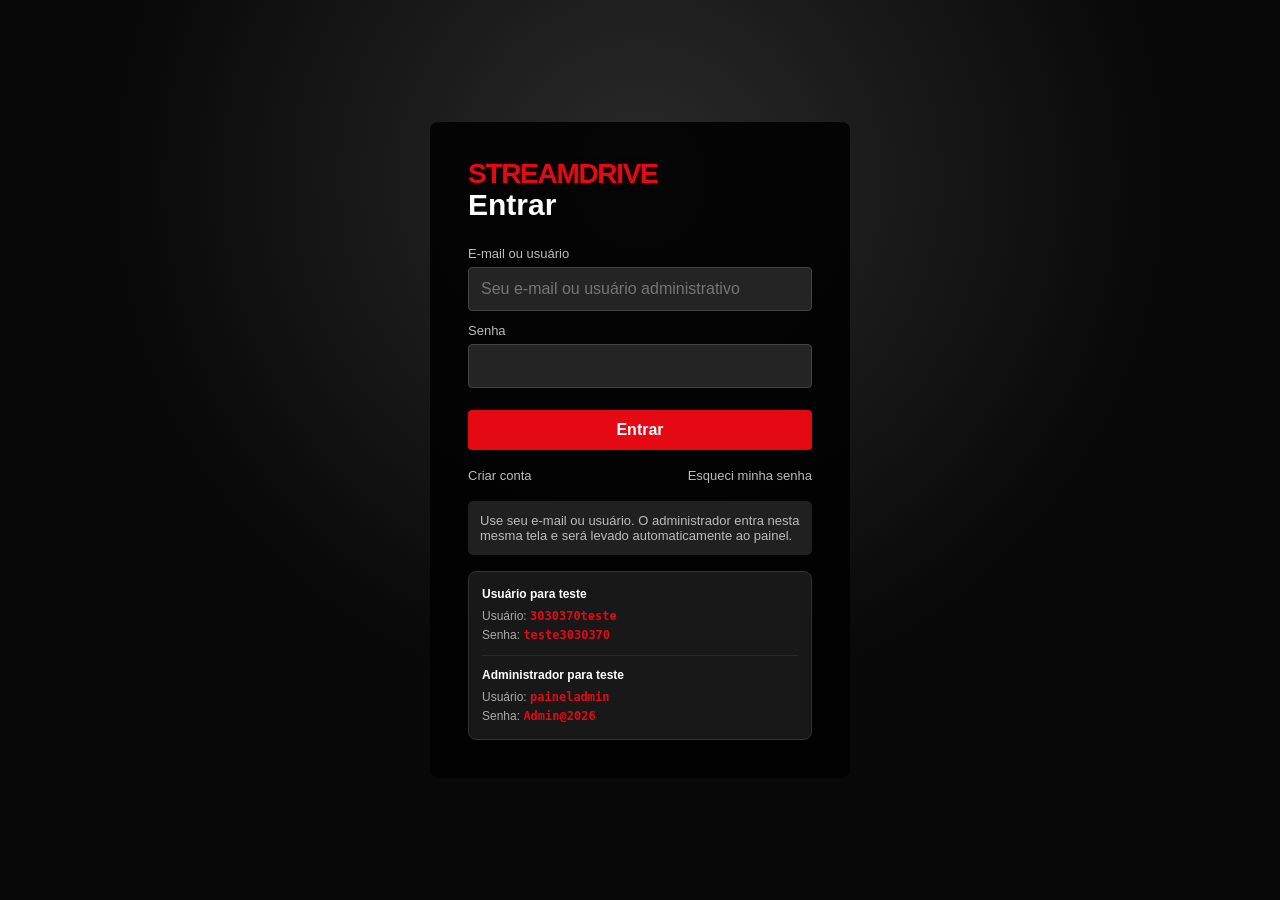
<file: admin.html>
<!DOCTYPE html>
<html lang="pt-BR">
<head>
<meta charset="UTF-8">
<meta name="viewport" content="width=device-width, initial-scale=1.0">
<title>StreamDrive • Painel Administrativo</title>
<link rel="stylesheet" href="admin.css">
</head>
<body>
<div id="adminApp"></div>
<div id="adminToast" aria-live="polite"></div>
<script src="series_admin_full.js"></script>
<script src="series_bates_motel.js"></script>
<script src="series_dr_house.js"></script>
<script src="series_categories_restored.js"></script>
<script src="admin.js"></script>
<script src="catalog_category_patch.js"></script>
</body>
</html>
</file>
<file: admin.css>
:root{--bg:#080808;--panel:#151515;--panel2:#1e1e1e;--line:#303030;--text:#f4f4f4;--muted:#aaa;--red:#e50914;--red2:#b20710;--green:#2ecc71;--danger:#ff4d4d;--blue:#3b82f6}
*{box-sizing:border-box}html,body{margin:0;min-height:100%;font-family:Arial,Helvetica,sans-serif;background:#080808;color:var(--text)}button,input,select,textarea{font:inherit}button{cursor:pointer;border:0}.hidden{display:none!important}
.login-screen{min-height:100vh;display:grid;place-items:center;padding:24px;background:radial-gradient(circle at 50% 0,#2a0000 0,#080808 42%)}
.login-card{width:min(430px,100%);background:#111;border:1px solid #333;border-radius:14px;padding:34px;box-shadow:0 25px 70px #000}
.brand{font-size:30px;font-weight:900;letter-spacing:-1px;color:#e50914;margin-bottom:7px}.brand small{display:block;color:#888;font-size:12px;letter-spacing:2px;margin-top:5px}
h1,h2,h3{margin:0 0 16px}.login-card h1{font-size:26px}.field{margin:15px 0}.field label{display:block;font-weight:700;font-size:13px;margin-bottom:7px;color:#ddd}.field input,.field select,.field textarea{width:100%;background:#090909;color:#fff;border:1px solid #444;border-radius:7px;padding:12px 13px;outline:none}.field textarea{min-height:100px;resize:vertical}.field input:focus,.field select:focus,.field textarea:focus{border-color:#e50914;box-shadow:0 0 0 2px #e5091433}
.btn{border-radius:7px;padding:11px 16px;font-weight:700;color:#fff}.btn-red{background:var(--red)}.btn-red:hover{background:#f6121d}.btn-dark{background:#292929}.btn-dark:hover{background:#383838}.btn-green{background:#187a46}.btn-danger{background:#8d1515}.btn-blue{background:#185bb7}.btn-sm{padding:8px 11px;font-size:13px}.btn:disabled{opacity:.45;cursor:not-allowed}
.login-help{margin-top:15px;padding:12px;border-radius:8px;background:#191919;color:#aaa;font-size:12px;line-height:1.5}.login-help b{color:#fff}.login-error{min-height:18px;color:#ff7777;font-size:13px;margin-top:10px}
.topbar{position:sticky;top:0;z-index:50;height:68px;background:#101010;border-bottom:1px solid #292929;display:flex;align-items:center;padding:0 24px;gap:24px}.top-brand{color:#e50914;font-weight:900;font-size:24px;letter-spacing:-1px}.top-brand span{display:block;font-size:9px;letter-spacing:2px;color:#888}.top-actions{margin-left:auto;display:flex;gap:8px;align-items:center}.admin-name{font-size:13px;color:#aaa;margin-right:8px}.layout{display:grid;grid-template-columns:230px 1fr;min-height:calc(100vh - 68px)}.sidebar{background:#0d0d0d;border-right:1px solid #242424;padding:18px 12px}.side-title{color:#777;font-size:11px;text-transform:uppercase;letter-spacing:1.5px;padding:8px 12px}.side-btn{width:100%;text-align:left;background:transparent;color:#ccc;padding:12px;border-radius:7px;margin:2px 0}.side-btn:hover,.side-btn.active{background:#262626;color:#fff}.side-btn.active{border-left:3px solid var(--red);padding-left:9px}.main{padding:25px;max-width:1600px;width:100%;margin:auto}.page-head{display:flex;align-items:flex-start;justify-content:space-between;gap:20px;margin-bottom:22px}.page-head p{color:#888;margin:5px 0 0}.toolbar{display:flex;gap:9px;flex-wrap:wrap;margin-bottom:18px}.toolbar input,.toolbar select{background:#111;border:1px solid #3b3b3b;color:#fff;border-radius:7px;padding:10px 12px;min-width:220px}.stats{display:grid;grid-template-columns:repeat(4,minmax(130px,1fr));gap:12px;margin-bottom:20px}.stat{background:var(--panel);border:1px solid #292929;border-radius:10px;padding:16px}.stat b{font-size:26px;display:block}.stat span{font-size:12px;color:#888}
.table-wrap{overflow:auto;background:var(--panel);border:1px solid #292929;border-radius:10px}.table{width:100%;border-collapse:collapse;min-width:900px}.table th,.table td{padding:12px;border-bottom:1px solid #292929;text-align:left;vertical-align:middle}.table th{font-size:11px;text-transform:uppercase;letter-spacing:.8px;color:#888}.table td{font-size:13px}.poster-mini{width:44px;height:60px;object-fit:cover;border-radius:4px;background:#222}.title-cell{font-weight:700}.muted{color:#888}.actions{display:flex;gap:6px;flex-wrap:wrap}
.empty{padding:45px;text-align:center;color:#888}.panel{background:var(--panel);border:1px solid #292929;border-radius:10px;padding:20px;margin-bottom:18px}.panel-head{display:flex;align-items:center;justify-content:space-between;gap:12px;margin-bottom:15px}.form-grid{display:grid;grid-template-columns:repeat(2,minmax(0,1fr));gap:0 14px}.full{grid-column:1/-1}.form-actions{display:flex;gap:8px;justify-content:flex-end;margin-top:16px}.badge{display:inline-flex;padding:4px 8px;border-radius:99px;background:#292929;color:#ddd;font-size:11px}.badge.red{background:#5e1115;color:#ff9b9f}.badge.green{background:#113b25;color:#91e4b1}.badge.blue{background:#12315e;color:#9cc4ff}
.season-list{display:grid;gap:10px}.season{border:1px solid #333;border-radius:8px;background:#111;overflow:hidden}.season-head{display:flex;align-items:center;gap:8px;padding:10px 12px;background:#191919}.season-head strong{flex:1}.episode-list{padding:10px;display:grid;gap:7px}.episode{display:grid;grid-template-columns:45px 1fr auto;gap:10px;align-items:center;padding:9px;border:1px solid #2a2a2a;border-radius:7px;background:#0c0c0c}.episode-number{font-weight:800;color:#e50914}.episode-title{font-weight:700}.episode-actions{display:flex;gap:5px}.inline{display:flex;gap:8px;align-items:center;flex-wrap:wrap}.inline input{width:110px;background:#090909;color:#fff;border:1px solid #444;border-radius:6px;padding:9px}.section-divider{height:1px;background:#292929;margin:20px 0}.note{font-size:12px;color:#888;line-height:1.5}
.toast{position:fixed;right:20px;bottom:20px;z-index:100;padding:13px 16px;background:#e50914;color:#fff;border-radius:7px;box-shadow:0 8px 35px #000;opacity:0;transform:translateY(12px);transition:.2s}.toast.show{opacity:1;transform:none}.danger-zone{border-color:#5d2020}.danger-zone h3{color:#ff7777}.confirm-text{color:#ccc;line-height:1.6}
@media(max-width:850px){.layout{grid-template-columns:1fr}.sidebar{position:static;border-right:0;border-bottom:1px solid #242424;display:flex;overflow:auto;gap:4px;padding:8px}.side-title{display:none}.side-btn{width:auto;white-space:nowrap}.stats{grid-template-columns:repeat(2,1fr)}.page-head{flex-direction:column}.form-grid{grid-template-columns:1fr}.full{grid-column:auto}.topbar{padding:0 14px}.admin-name{display:none}}
@media(max-width:520px){.stats{grid-template-columns:1fr 1fr}.main{padding:15px}.login-card{padding:24px}}
.password-cell{font-family:Consolas,monospace;color:#f1f1f1;background:#0b0b0b;border:1px solid #2f2f2f;border-radius:5px;padding:4px 7px;font-size:12px}
</file>
<file: style.css>
*{box-sizing:border-box}
:root{--bg:#080808;--panel:#151515;--panel2:#202020;--text:#fff;--muted:#aaa;--red:#e50914;--red2:#b20710}
body{margin:0;background:var(--bg);color:var(--text);font-family:Arial,Helvetica,sans-serif}
button,input,select,textarea{font:inherit}
button{cursor:pointer}
a{color:inherit;text-decoration:none}
.hidden{display:none!important}
.topbar{height:68px;background:rgba(0,0,0,.94);display:flex;align-items:center;gap:24px;padding:0 4%;position:sticky;top:0;z-index:20;border-bottom:1px solid #222}
.logo{font-size:25px;font-weight:900;color:var(--red);letter-spacing:-1px;background:none;border:0;padding:0;cursor:pointer;white-space:nowrap}.logo:hover{filter:brightness(1.18);transform:scale(1.02)}
.nav{display:flex;gap:16px;align-items:center;flex:1}
/* Menus de categorias estilo streaming/Netflix: as categorias são geradas
   automaticamente a partir do catálogo e separadas por Filmes e Séries. */
.main-nav{height:100%}
.nav-menu{position:relative;height:100%;display:flex;align-items:center}
.nav-menu-trigger{height:100%;display:flex;align-items:center;gap:5px!important}
.nav-chevron{font-size:11px;color:#888;transition:transform .2s ease}
.nav-menu:hover .nav-chevron,.nav-menu:focus-within .nav-chevron{transform:rotate(180deg);color:#fff}
.nav-dropdown{
 position:absolute;top:calc(100% + 1px);left:50%;transform:translate(-50%,-8px);
 min-width:230px;max-width:360px;padding:12px;background:rgba(18,18,18,.40);backdrop-filter:blur(12px);-webkit-backdrop-filter:blur(12px);
 border:1px solid #2d2d2d;border-top:2px solid var(--red);border-radius:0 0 7px 7px;
 box-shadow:0 18px 45px rgba(0,0,0,.65);display:grid;grid-template-columns:1fr;
 gap:4px;opacity:0;visibility:hidden;pointer-events:none;transition:opacity .16s ease,transform .16s ease,visibility .16s ease;
 z-index:120;
}
.nav-menu:hover .nav-dropdown,.nav-menu:focus-within .nav-dropdown{
 opacity:1;visibility:visible;pointer-events:auto;transform:translate(-50%,0)
}
.nav-category-item{
 border:0;background:transparent;color:#ddd;text-align:left;padding:11px 10px;border-radius:4px;
 font-size:14px;white-space:nowrap;overflow:hidden;text-overflow:ellipsis
}
.nav-category-item:hover{background:#2a2a2a;color:#fff}
.nav-category-empty{grid-column:1/-1;color:#777;padding:10px;font-size:13px}
@media(max-width:900px){
 .nav-dropdown{left:0;transform:translateY(-8px)}
 .nav-menu:hover .nav-dropdown,.nav-menu:focus-within .nav-dropdown{transform:translateY(0)}
}
.nav button{background:none;border:0;color:#ddd}
.nav button:hover,.nav button.active{color:#fff}
.search{background:#171717;border:1px solid #444;color:#fff;border-radius:4px;padding:10px 12px;width:220px}
.avatar{width:34px;height:34px;border-radius:5px;background:var(--red);display:grid;place-items:center;font-weight:700}

/* Menu lateral de opções */
.top-profile{width:36px;height:36px;padding:0;border:2px solid #333;border-radius:50%;overflow:hidden;background:#222;display:grid;place-items:center;flex:0 0 auto;box-shadow:0 0 0 1px rgba(255,255,255,.04)}
.top-profile img{width:100%;height:100%;object-fit:cover;display:block}
.top-profile span{width:100%;height:100%;display:grid;place-items:center;font-size:13px;font-weight:800;color:#fff;background:#e50914}
.options-btn{width:42px;height:42px;border:1px solid #333;border-radius:7px;background:#171717;display:flex;align-items:center;justify-content:center;gap:3px;padding:0;flex-direction:column}
.options-btn span{width:4px;height:4px;border-radius:50%;background:#fff;display:block}
.options-btn:hover{background:#292929;border-color:#555}
.options-overlay{position:fixed;inset:0;background:rgba(0,0,0,.62);z-index:80;backdrop-filter:blur(2px)}
.options-drawer{position:fixed;top:0;right:0;width:min(340px,88vw);height:100vh;background:#111;border-left:1px solid #333;box-shadow:-20px 0 70px rgba(0,0,0,.65);z-index:90;transform:translateX(105%);transition:transform .25s ease;display:flex;flex-direction:column;padding:22px}
.options-drawer.open{transform:translateX(0)}
.options-drawer-head{display:flex;align-items:center;justify-content:space-between;gap:15px;padding-bottom:20px;border-bottom:1px solid #292929}
.options-drawer-head h2{margin:0;font-size:24px}
.drawer-close{background:transparent;border:0;color:#ddd;font-weight:700;padding:8px 0}
.drawer-close:hover{color:#fff}
.drawer-profile{display:flex;align-items:center;gap:13px;padding:22px 0;border-bottom:1px solid #292929}
.drawer-profile .profile-avatar{width:58px;height:58px;margin:0;border-radius:8px;font-size:18px;flex:0 0 auto}
.drawer-profile .profile-avatar img,.drawer-profile > img{width:58px;height:58px;object-fit:cover;display:block}
.drawer-profile strong{display:block;font-size:16px}
.drawer-profile small{display:block;color:#888;margin-top:4px}
.drawer-option{width:100%;border:0;background:#1a1a1a;color:#fff;text-align:left;border-radius:6px;padding:15px 14px;margin-top:10px;display:flex;align-items:center;gap:12px;font-weight:700}
.drawer-option:hover{background:#292929}
.drawer-logout{margin-top:18px;color:#fff}
.drawer-back{margin-top:auto;background:#222;color:#ddd}
.drawer-back:hover{background:#333}
@media(max-width:700px){.topbar{gap:10px;padding:0 3%}.nav{display:none}.search{width:auto;flex:1;min-width:80px}.top-profile{width:34px;height:34px}.options-btn{width:38px;height:38px}}
.hero{min-height:640px;position:relative;overflow:hidden;background:#080808}
.hero-preview{min-height:640px;padding:90px 5% 55px;display:flex;align-items:end;justify-content:space-between;gap:30px;position:relative;overflow:hidden;background:#080808 url('https://images.unsplash.com/photo-1485846234645-a62644f84728?auto=format&fit=crop&w=1800&q=85') center/cover no-repeat;animation:heroPreviewIn .45s ease}
.hero-preview-video{position:absolute;inset:0;width:100%;height:100%;object-fit:cover;display:block;pointer-events:none;background:#080808}
.hero-preview-overlay{position:absolute;inset:0;z-index:1;background:linear-gradient(90deg,#080808 0%,rgba(8,8,8,.88) 28%,rgba(8,8,8,.28) 68%,#080808 100%),linear-gradient(0deg,#080808 0%,transparent 55%)}
.hero-content{max-width:650px;position:relative;z-index:2}
.preview-label{display:inline-flex;align-items:center;gap:8px;color:#fff;font-size:12px;font-weight:800;letter-spacing:1.5px;margin-bottom:12px}
.preview-dot{width:8px;height:8px;border-radius:50%;background:#e50914;box-shadow:0 0 12px rgba(229,9,20,.8)}
.preview-badge{position:relative;z-index:2;align-self:flex-end;margin:0 4% 0 0;display:flex;flex-direction:column;gap:5px;min-width:190px;padding:12px 16px;border-left:3px solid #e50914;background:rgba(0,0,0,.58);backdrop-filter:blur(5px);border-radius:3px;color:#fff;box-shadow:0 8px 30px rgba(0,0,0,.35)}
.preview-badge span{font-size:10px;letter-spacing:2px;color:#bbb;font-weight:800}
.preview-badge strong{font-size:15px;white-space:nowrap;overflow:hidden;text-overflow:ellipsis}
@keyframes heroPreviewIn{from{opacity:.35;transform:scale(1.02)}to{opacity:1;transform:scale(1)}}
.kicker{color:#bbb;text-transform:uppercase;font-size:13px;letter-spacing:2px}
.hero h1{font-size:48px;margin:10px 0}
.hero p{font-size:17px;color:#ddd;line-height:1.55}
.btn{border:0;border-radius:4px;padding:11px 18px;font-weight:700}
.btn-red{background:var(--red);color:#fff}
.btn-light{background:#fff;color:#111}
.btn-dark{background:#333;color:#fff}
.actions{display:flex;gap:10px;flex-wrap:wrap}
.container{padding:30px 4% 60px}
.section-title{font-size:21px;margin:28px 0 14px}
.cards{display:grid;grid-template-columns:repeat(auto-fill,minmax(170px,1fr));gap:15px}
.card{background:#151515;border-radius:5px;overflow:hidden;transition:.2s;min-width:0}
.card:hover{transform:scale(1.03);background:#202020}
.poster{width:100%;aspect-ratio:2/3;object-fit:cover;background:#222}
.card-body{padding:11px}
.card-title{font-weight:700;white-space:nowrap;overflow:hidden;text-overflow:ellipsis}
.meta{color:var(--muted);font-size:12px;margin-top:6px}
.card-actions{display:flex;gap:6px;margin-top:9px}
.small-btn{background:#333;border:0;color:#fff;border-radius:3px;padding:7px 9px;font-size:12px}
.login-page{min-height:100vh;display:grid;place-items:center;background:radial-gradient(circle at 50% 20%,#2a2a2a,#080808 55%)}
.login-box{width:min(420px,92vw);background:rgba(0,0,0,.88);padding:38px;border-radius:8px}
.login-box h1{font-size:30px;margin:0 0 24px}
.field{margin:12px 0}
.field label{display:block;color:#bbb;font-size:13px;margin-bottom:6px}
.field input,.field select,.field textarea{width:100%;background:#242424;border:1px solid #444;color:#fff;border-radius:4px;padding:12px}
.login-box .btn{width:100%;margin-top:10px}
.login-links{display:flex;justify-content:space-between;gap:8px;margin-top:18px;font-size:13px;color:#bbb}
.login-links button{background:none;border:0;color:#bbb;padding:0}
.login-links button:hover{color:#fff}
.notice{background:#202020;border-radius:5px;padding:12px;color:#bbb;font-size:13px;margin-top:18px}
.modal{position:fixed;inset:0;background:rgba(0,0,0,.75);z-index:50;display:grid;place-items:center;padding:20px}
.modal-box{background:#181818;width:min(760px,95vw);max-height:90vh;overflow:auto;border-radius:8px;padding:24px}
.modal-head{display:flex;justify-content:space-between;align-items:center}
.close{background:#333;border:0;color:#fff;border-radius:50%;width:34px;height:34px}
.detail{display:grid;grid-template-columns:220px 1fr;gap:24px}
.detail img{width:100%;border-radius:5px}
.video{width:100%;aspect-ratio:16/9;border:0;border-radius:5px;background:#000}
.profile-grid{display:grid;grid-template-columns:repeat(auto-fill,minmax(150px,1fr));gap:18px}
.profile{background:#1c1c1c;border:1px solid #333;border-radius:7px;padding:18px;text-align:center;cursor:pointer}
.profile-avatar{width:110px;height:110px;border-radius:8px;background:#242424;display:grid;place-items:center;font-size:30px;font-weight:800;margin:auto auto 12px;overflow:hidden}.profile-avatar img,.profile-preview-large img,.avatar-option img{width:100%;height:100%;object-fit:cover;display:block}
.admin-wrap{padding:30px 4%}
.admin-grid{display:grid;grid-template-columns:1fr 1.5fr;gap:22px}
.panel{background:var(--panel);border:1px solid #292929;border-radius:7px;padding:20px}
.table-wrap{overflow:auto}
table{width:100%;border-collapse:collapse}
th,td{padding:11px 8px;border-bottom:1px solid #303030;text-align:left;vertical-align:middle}
th{color:#bbb;font-size:13px}
td{font-size:14px}
.status{padding:7px 10px;background:#202020;border-radius:4px;color:#bbb}
.empty{padding:35px;color:#888;text-align:center;background:#111;border-radius:6px}
.footer{padding:30px 4%;color:#777;border-top:1px solid #222}
@media(max-width:800px){.nav{display:none}.search{width:150px}.hero{min-height:500px}.hero h1{font-size:34px}.detail{grid-template-columns:1fr}.admin-grid{grid-template-columns:1fr}}

/* Gerenciador de séries e episódios */
.series-manager{margin-top:18px;padding:16px;background:#111;border:1px solid #303030;border-radius:7px}
.manager-head,.season-head,.episode-editor-head{display:flex;justify-content:space-between;align-items:center;gap:12px}
.manager-head h3{margin:0}
.form-help{color:#999;font-size:13px;line-height:1.5}
.season-editor{margin-top:14px;padding:14px;background:#1b1b1b;border:1px solid #383838;border-radius:6px}
.season-head{padding-bottom:10px;border-bottom:1px solid #303030}
.season-head label{display:block;color:#bbb;font-size:12px;margin-bottom:5px}
.season-number{width:130px;background:#242424;border:1px solid #444;color:#fff;border-radius:4px;padding:9px}
.episodes-editor{display:grid;gap:10px;margin:12px 0}
.episode-editor{padding:12px;background:#242424;border:1px solid #3a3a3a;border-radius:5px}
.episode-editor-head{margin-bottom:10px}
.episode-editor-head b{color:#ddd}
.episode-fields{display:grid;grid-template-columns:120px 1fr;gap:10px}
.episode-editor label{display:block;color:#bbb;font-size:12px;margin-bottom:5px}
.episode-editor input,.episode-editor textarea{width:100%;background:#181818;border:1px solid #444;color:#fff;border-radius:4px;padding:10px}
.danger-btn{background:#4a2020}
.series-detail{display:grid;grid-template-columns:220px 1fr;gap:24px;margin-top:20px}
.series-poster{width:100%;border-radius:5px;display:block}
.series-synopsis{color:#ddd;line-height:1.6}
.series-controls{display:flex;gap:12px;align-items:end;margin-bottom:14px}
.series-controls label{display:block;color:#bbb;font-size:13px}
.series-controls select{display:block;margin-top:6px;min-width:190px;background:#242424;border:1px solid #444;color:#fff;border-radius:4px;padding:10px}
.episode-list{display:grid;gap:7px;max-height:260px;overflow:auto;margin-bottom:16px}
.episode-item{display:grid;grid-template-columns:72px 1fr;text-align:left;gap:8px;background:#222;border:1px solid #333;color:#ddd;border-radius:5px;padding:10px 12px}
.episode-item:hover,.episode-item.active{background:#333;border-color:#666;color:#fff}
.episode-number{font-weight:700;color:#bbb}
.episode-name{white-space:nowrap;overflow:hidden;text-overflow:ellipsis}
.episode-selected{padding-top:8px}
.episode-selected h3{margin:6px 0 8px}
.episode-selected p{color:#bbb;line-height:1.5}
@media(max-width:800px){
 .series-detail{grid-template-columns:1fr}
 .series-poster{max-width:220px}
 .episode-fields{grid-template-columns:1fr}
 .manager-head,.season-head{align-items:flex-start;flex-direction:column}
}

/* Gerenciamento de perfis e avatares */
.profile-page{min-height:100vh;background:radial-gradient(circle at 50% 10%,#222,#080808 55%);padding:24px 4% 60px}
.profile-page-head{display:flex;align-items:center;justify-content:space-between;gap:15px;margin-bottom:45px}
.profile-page-head .logo{margin:auto}
.profile-page-body{width:min(900px,100%);margin:auto;text-align:center}
.profile-page-body h1{font-size:38px;margin:0 0 8px}
.profile-subtitle{color:#aaa;margin:0 0 30px}
.profile-actions{margin:25px 0}
.profile-manage{position:relative;padding:20px 14px}
.profile-manage:hover{transform:translateY(-2px)}
.profile-card-actions{display:flex;gap:6px;justify-content:center;flex-wrap:wrap;margin-top:14px}
.profile-editor{max-width:760px;margin:25px auto 0;text-align:left;background:#111;border:1px solid #333;border-radius:10px;padding:24px;box-shadow:0 20px 70px rgba(0,0,0,.55)}
.profile-editor-head{display:grid;grid-template-columns:auto 1fr auto;align-items:center;gap:16px;margin-bottom:18px}.profile-editor-head h2{text-align:center}.editor-back{background:transparent;border:0;color:#fff;font-size:15px;cursor:pointer;padding:8px 0}.profile-preview-large{width:130px;height:130px;border-radius:10px;background:#222;margin:5px auto 20px;overflow:hidden;display:grid;place-items:center;font-size:34px;font-weight:800}
.profile-editor-head h2{margin:0}
.close-editor{background:#333;border:0;color:#fff;border-radius:50%;width:32px;height:32px;font-size:20px}
.avatar-label{display:block;color:#bbb;font-size:13px;margin:18px 0 8px}
.avatar-picker{display:grid;grid-template-columns:repeat(auto-fill,minmax(86px,1fr));gap:12px}.avatar-option{height:86px;overflow:hidden;display:grid;place-items:center}
.avatar-option{border:1px solid #3a3a3a;background:#242424;border-radius:8px;font-size:22px;transition:.15s;cursor:pointer}
.avatar-option:hover,.avatar-option.selected{border-color:#fff;background:#333;transform:scale(1.04)}
.profile-editor-actions{display:flex;gap:10px;margin-top:20px}
.profile-editor-actions .btn{flex:1}
.danger-btn{background:#4a2020!important}

/* Acesso direto ao player pelas miniaturas */
.poster-clickable{cursor:pointer}
.poster-clickable:hover{filter:brightness(1.08)}
.player-head{gap:18px}
.modal-back{background:#333;border:0;color:#fff;border-radius:5px;padding:10px 14px;font-weight:700;cursor:pointer;white-space:nowrap}
.modal-back:hover{background:#444}
.player-wrap{margin-top:18px;background:#000;border-radius:7px;overflow:hidden}
.video-large{display:block;width:100%;min-height:420px;aspect-ratio:16/9}
.player-empty{min-height:300px;display:grid;place-items:center;margin:0;border-radius:0}
.player-info{display:grid;grid-template-columns:110px 1fr;gap:18px;margin-top:18px;align-items:start}
.player-info img{width:110px;height:160px;object-fit:cover;border-radius:5px}
@media(max-width:700px){.player-head{align-items:flex-start}.modal-back{font-size:12px;padding:8px 10px}.video-large{min-height:240px}.player-info{grid-template-columns:80px 1fr}.player-info img{width:80px;height:115px}}

/* Player em estilo Netflix */
.modal-player-mode{padding:0!important;background:#000!important;place-items:stretch!important}
.modal-player-mode .netflix-player-box{width:100vw;max-width:none;height:100vh;max-height:none;padding:0;border-radius:0;background:#000;overflow:hidden}
.netflix-player{position:relative;width:100%;height:100%;min-height:100vh;background:#000;overflow:hidden}
.netflix-video{position:absolute;inset:0;background:#000;display:grid;place-items:center}
.netflix-video .video-large{width:100%;height:100%;min-height:0;aspect-ratio:auto;border:0;border-radius:0;background:#000}
.netflix-video .player-empty{width:100%;height:100%;min-height:100%;background:#111}
.netflix-gradient{position:absolute;inset:0;pointer-events:none;background:linear-gradient(to bottom,rgba(0,0,0,.72) 0%,rgba(0,0,0,.18) 18%,rgba(0,0,0,0) 45%,rgba(0,0,0,.25) 60%,rgba(0,0,0,.96) 100%)}
.netflix-back{position:absolute;z-index:20;top:28px;right:5%;background:rgba(0,0,0,.62);backdrop-filter:blur(6px);border:1px solid rgba(255,255,255,.25);color:#fff;border-radius:50px;padding:11px 18px;font-size:15px;font-weight:700;cursor:pointer;transition:opacity .25s ease,visibility .25s ease,background .2s ease,transform .2s ease}
.netflix-back:focus-visible{outline:2px solid #fff;outline-offset:3px}
.netflix-player-hotzone{display:none}
/* Captura movimento somente quando o player está oculto. Isso permite
   revelar os controles mesmo quando o vídeo é um iframe externo. */
.netflix-player-motion-capture{display:none;position:absolute;inset:0;z-index:19;background:transparent;cursor:default}
.netflix-player.player-motion-capture .netflix-player-motion-capture{display:block}
.netflix-back:hover{background:rgba(255,255,255,.16);transform:translateX(-2px)}
.netflix-details{position:absolute;z-index:4;left:5%;bottom:7%;width:min(650px,88vw);color:#fff;text-shadow:0 2px 8px rgba(0,0,0,.75)}
.netflix-details h1{font-size:clamp(28px,4vw,52px);line-height:1.05;margin:7px 0 12px;font-weight:800}
.netflix-kicker{font-size:13px;letter-spacing:2px;font-weight:800;color:#ddd;text-transform:uppercase}
.netflix-meta{color:#ddd;font-size:14px;font-weight:700;margin-bottom:12px}
.netflix-details p{color:#eee;line-height:1.55;font-size:15px;max-width:620px;margin:0 0 18px}
.netflix-list-btn{background:#fff;color:#111;border:0;border-radius:5px;padding:11px 17px;font-weight:800;cursor:pointer;box-shadow:0 3px 12px rgba(0,0,0,.4)}
.netflix-list-btn:hover{background:#ddd}
@media(max-width:700px){
 .netflix-back{top:16px;right:16px;font-size:13px;padding:9px 14px}
 .netflix-player-hotzone{height:85px}
 .netflix-details{left:6%;bottom:5%;width:88vw}
 .netflix-details h1{font-size:28px}
 .netflix-details p{font-size:13px;max-height:82px;overflow:hidden}
}

/* Interface do player: desaparece quando o vídeo fica parado e volta ao mover o mouse */
.netflix-ui{opacity:1;visibility:visible;transition:opacity .25s ease,visibility .25s ease}
.netflix-player.player-ui-hidden .netflix-ui{opacity:0;visibility:hidden;pointer-events:none}
.netflix-player.player-ui-hidden{cursor:none}
.netflix-player.player-ui-hidden .netflix-player-motion-capture{cursor:default}
@media (hover:none){.netflix-player.player-ui-hidden{cursor:auto}.netflix-player-motion-capture{display:none!important}}

/* Fileiras de categorias da Home — visual inspirado em streaming/Netflix */
/* Fileira dinâmica de títulos reproduzidos recentemente */
.recently-watched-row{margin-bottom:42px}
.recently-watched-row .section-title::before{content:"↻";display:inline-block;margin-right:8px;color:#e50914;font-size:.9em}

.category-row{position:relative;margin:0 0 38px}
.section-heading{display:flex;align-items:center;justify-content:space-between;gap:16px;margin-bottom:14px}
.section-heading .section-title{margin:0;font-size:22px;font-weight:800;letter-spacing:-.2px}
.category-arrows{display:flex;gap:7px;opacity:0;transform:translateY(3px);pointer-events:none;transition:opacity .2s ease,transform .2s ease}
.category-row:hover .category-arrows,.category-row:focus-within .category-arrows{opacity:1;transform:translateY(0);pointer-events:auto}
.carousel-arrow{width:40px;height:40px;border:1px solid rgba(255,255,255,.18);background:rgba(18,18,18,.9);color:#fff;border-radius:5px;font-size:29px;line-height:1;display:grid;place-items:center;transition:.18s ease;box-shadow:0 5px 18px rgba(0,0,0,.35)}
.carousel-arrow:hover:not(:disabled){background:#e50914;border-color:#e50914;transform:scale(1.06)}
.carousel-arrow:disabled{opacity:.28;cursor:not-allowed}
.category-viewport{overflow:visible;width:100%;position:relative}
.category-viewport:before,.category-viewport:after{content:"";position:absolute;top:0;bottom:0;width:42px;z-index:4;pointer-events:none;opacity:0;transition:opacity .2s ease}
.category-viewport:before{left:0;background:linear-gradient(90deg,var(--bg),transparent)}
.category-viewport:after{right:0;background:linear-gradient(270deg,var(--bg),transparent)}
.category-row:hover .category-viewport:before,.category-row:hover .category-viewport:after{opacity:.45}
.category-carousel{display:flex;width:100%;transition:transform .32s cubic-bezier(.2,.7,.2,1);will-change:transform}
.carousel-page{flex:0 0 100%;display:grid;grid-template-columns:repeat(9,minmax(0,1fr));gap:16px}
.carousel-page .card{min-width:0;position:relative;z-index:1;box-shadow:0 3px 12px rgba(0,0,0,.25);transition:transform .22s ease,box-shadow .22s ease,background .22s ease}
.carousel-page .card:hover{transform:scale(1.075);z-index:8;box-shadow:0 16px 35px rgba(0,0,0,.65);background:#202020}
.carousel-page .card .poster{transition:transform .28s ease,filter .22s ease}
.carousel-page .card:hover .poster{transform:scale(1.035);filter:brightness(1.08)}
.category-more-wrap{text-align:right;margin-top:10px}
.category-more{background:transparent;border:0;color:#bbb;font-size:14px;font-weight:800;padding:6px 2px;cursor:pointer;transition:color .18s ease,transform .18s ease}
.category-more:hover{color:#fff;text-decoration:underline;transform:translateX(2px)}
.category-page-container{padding-top:25px}
.category-page{padding:5px 0 45px}
.category-page-head{display:flex;align-items:flex-start;gap:24px;margin-bottom:28px}
.category-page-head h1{font-size:clamp(30px,4vw,46px);margin:4px 0 5px}
.category-page-head p{margin:0;color:#999}
.netflix-kicker{color:#e50914;font-size:11px;font-weight:900;letter-spacing:2px}
.category-back{border:1px solid #444;background:#181818;color:#fff;border-radius:5px;padding:11px 16px;font-weight:700;white-space:nowrap}
.category-back:hover{background:#292929}
.category-all-grid{display:grid;grid-template-columns:repeat(6,minmax(0,1fr));gap:18px}
@media(max-width:1400px){
 .carousel-page{grid-template-columns:repeat(7,minmax(0,1fr))}
 .category-all-grid{grid-template-columns:repeat(5,minmax(0,1fr))}
}
@media(max-width:1100px){
 .carousel-page{grid-template-columns:repeat(5,minmax(0,1fr))}
 .category-all-grid{grid-template-columns:repeat(4,minmax(0,1fr))}
}
@media(max-width:800px){
 .carousel-page{grid-template-columns:repeat(3,minmax(0,1fr));gap:10px}
 .category-all-grid{grid-template-columns:repeat(3,minmax(0,1fr));gap:12px}
 .category-page-head{gap:14px}
}
@media(max-width:500px){
 .section-heading{margin-bottom:10px}
 .carousel-arrow{width:34px;height:34px;font-size:24px}
 .carousel-page{grid-template-columns:repeat(2,minmax(0,1fr));gap:9px}
 .category-all-grid{grid-template-columns:repeat(2,minmax(0,1fr));gap:10px}
 .category-page-head{flex-direction:column}
 .category-back{align-self:flex-start}
}


/* Prévia principal: maior, com várias opções e navegação lateral */
.hero-preview{
  min-height:640px;
  padding-bottom:55px;
}
.hero-preview-arrow{
  position:absolute;
  z-index:5;
  top:50%;
  transform:translateY(-50%);
  width:48px;
  height:82px;
  border:1px solid rgba(255,255,255,.16);
  background:rgba(0,0,0,.42);
  color:#fff;
  border-radius:5px;
  font-size:52px;
  line-height:1;
  display:grid;
  place-items:center;
  cursor:pointer;
  opacity:.55;
  transition:opacity .2s,background .2s,transform .2s;
  backdrop-filter:blur(5px);
}
.hero-preview-arrow:hover{
  opacity:1;
  background:rgba(0,0,0,.68);
  transform:translateY(-50%) scale(1.04);
}
.hero-preview-prev{left:20px}
.hero-preview-next{right:20px}
.hero-dots{
  position:absolute;
  z-index:6;
  left:50%;
  bottom:18px;
  transform:translateX(-50%);
  display:flex;
  gap:7px;
  align-items:center;
}
.hero-dot{
  width:8px;
  height:8px;
  padding:0;
  border:0;
  border-radius:50%;
  background:rgba(255,255,255,.42);
  cursor:pointer;
  transition:.2s;
}
.hero-dot.active{
  width:25px;
  border-radius:5px;
  background:#fff;
}
.preview-badge{
  align-self:flex-end;
  margin-bottom:0;
  transform:translateY(0);
}
.category-more-wrap{
  display:flex;
  justify-content:flex-end;
  align-items:center;
  margin-top:14px;
  padding:8px 2px 0;
}
.category-more{
  min-width:100px;
  padding:9px 15px;
  border:1px solid rgba(255,255,255,.18);
  border-radius:4px;
  background:#1b1b1b;
  color:#ddd;
  font-size:13px;
  font-weight:800;
  cursor:pointer;
  transition:.18s ease;
}
.category-more:hover{
  background:#e50914;
  border-color:#e50914;
  color:#fff;
  transform:translateY(-1px);
}
@media(max-width:800px){
  .hero,.hero-preview{min-height:560px}
  .hero-preview{padding:70px 10% 55px}
  .hero-preview-arrow{width:38px;height:62px;font-size:40px}
  .hero-preview-prev{left:8px}.hero-preview-next{right:8px}
  .preview-badge{display:none}
}

/* Prévias das categorias: ao passar o mouse, o card cresce e mostra a prévia */
.category-preview-card{overflow:visible!important}
.category-preview-card .card-media{position:relative;aspect-ratio:2/3;overflow:hidden;background:#111;cursor:pointer;border-radius:4px 4px 0 0}
.category-preview-card .card-media .poster{position:absolute;inset:0;width:100%;height:100%;object-fit:cover;display:block;transition:opacity .25s ease,transform .35s ease,filter .25s ease}
.card-preview-video{position:absolute;inset:0;width:100%;height:100%;object-fit:cover;display:block;opacity:0;transition:opacity .25s ease;z-index:2;background:#111}
.card-preview-shade{position:absolute;inset:0;z-index:3;background:linear-gradient(0deg,rgba(0,0,0,.92),rgba(0,0,0,.08) 55%,rgba(0,0,0,.18));opacity:0;transition:opacity .22s ease;pointer-events:none}
.card-preview-info{position:absolute;z-index:5;left:12px;right:12px;bottom:12px;display:flex;flex-direction:column;gap:4px;opacity:0;transform:translateY(8px);transition:opacity .22s ease,transform .22s ease;color:#fff;text-shadow:0 2px 8px #000;pointer-events:none}
.card-preview-info span{font-size:9px;font-weight:900;letter-spacing:1.5px;color:#fff}
.card-preview-info strong{font-size:15px;line-height:1.15}
.card-preview-info small{font-size:11px;color:#ddd;white-space:nowrap;overflow:hidden;text-overflow:ellipsis}
.category-preview-card:hover{transform:scale(1.13)!important;z-index:20!important;box-shadow:0 18px 42px rgba(0,0,0,.75)!important;background:#181818}
.category-preview-card:hover .card-media{box-shadow:0 0 0 1px rgba(255,255,255,.08)}
.category-preview-card:hover .card-media .poster{transform:scale(1.025);filter:brightness(.72)}
.category-preview-card:hover .card-preview-video{opacity:1}
.category-preview-card:hover .card-preview-shade,.category-preview-card:hover .card-preview-info{opacity:1}
.category-preview-card:hover .card-preview-info{transform:translateY(0)}
.category-preview-card .card-body{position:relative;z-index:7}
@media (hover:none){
 .category-preview-card:hover{transform:none!important}
 .card-preview-info,.card-preview-shade,.card-preview-play{display:none}
}


/* Prévias nas categorias, inspiradas em cards de streaming */
.category-preview-card{overflow:visible!important}
.category-preview-card .card-media{position:relative;aspect-ratio:2/3;overflow:hidden;background:#111;cursor:pointer;border-radius:4px 4px 0 0}
.category-preview-card .card-media .poster{position:absolute;inset:0;width:100%;height:100%;object-fit:cover;display:block;transition:opacity .25s ease,transform .35s ease,filter .25s ease}
.card-preview-video{position:absolute;inset:0;width:100%;height:100%;object-fit:cover;display:block;opacity:0;transition:opacity .25s ease;z-index:2;background:#111}
.card-preview-shade{position:absolute;inset:0;z-index:3;background:linear-gradient(0deg,rgba(0,0,0,.92),rgba(0,0,0,.08) 55%,rgba(0,0,0,.18));opacity:0;transition:opacity .22s ease;pointer-events:none}
.card-preview-info{position:absolute;z-index:5;left:12px;right:12px;bottom:12px;display:flex;flex-direction:column;gap:4px;opacity:0;transform:translateY(8px);transition:opacity .22s ease,transform .22s ease;color:#fff;text-shadow:0 2px 8px #000;pointer-events:none}
.card-preview-info span{font-size:9px;font-weight:900;letter-spacing:1.5px;color:#fff}
.card-preview-info strong{font-size:15px;line-height:1.15}
.card-preview-info small{font-size:11px;color:#ddd;white-space:nowrap;overflow:hidden;text-overflow:ellipsis}
.card-preview-play{position:absolute;z-index:6;right:10px;bottom:10px;width:34px;height:34px;border-radius:50%;display:grid;place-items:center;background:rgba(255,255,255,.95);color:#111;font-size:14px;opacity:0;transform:scale(.85);transition:opacity .22s ease,transform .22s ease;box-shadow:0 4px 15px rgba(0,0,0,.45);pointer-events:none}
.category-preview-card:hover{transform:scale(1.13)!important;z-index:20!important;box-shadow:0 18px 42px rgba(0,0,0,.75)!important;background:#181818}
.category-preview-card:hover .card-media .poster{transform:scale(1.025);filter:brightness(.72)}
.category-preview-card:hover .card-preview-video{opacity:1}
.category-preview-card:hover .card-preview-shade,.category-preview-card:hover .card-preview-info{opacity:1}
.category-preview-card:hover .card-preview-info{transform:translateY(0)}
@media (hover:none){
 .category-preview-card:hover{transform:none!important}
 .card-preview-info,.card-preview-shade,.card-preview-play{display:none}
}
.nav-category-home{font-weight:800;color:#fff;border-bottom:1px solid #333;border-radius:0;padding-bottom:12px;margin-bottom:3px}
.nav-category-home:hover{background:rgba(255,255,255,.10)}

/* V2.8 - menus de categorias com abertura por hover e clique */
.nav-menu.open .nav-dropdown{opacity:1;visibility:visible;pointer-events:auto;transform:translate(-50%,0)}
.nav-menu.open .nav-chevron{transform:rotate(180deg);color:#fff}
.nav-menu.open{z-index:130}
.nav-menu.open .nav-menu-trigger{color:#fff}

/* Prévia grande dentro da página de cada categoria */
.category-page-preview{margin:0 0 34px;border-radius:8px;overflow:hidden;background:#111;box-shadow:0 15px 45px rgba(0,0,0,.45)}
.category-page-preview-media{position:relative;min-height:390px;overflow:hidden;background:#111}
.category-page-preview-video,.category-page-preview-fallback{position:absolute;inset:0;width:100%;height:100%;object-fit:cover;display:block}
.category-page-preview-fallback{display:none}
.category-page-preview-shade{position:absolute;inset:0;background:linear-gradient(90deg,rgba(0,0,0,.88) 0%,rgba(0,0,0,.52) 38%,rgba(0,0,0,.12) 75%,rgba(0,0,0,.5) 100%),linear-gradient(0deg,rgba(0,0,0,.78),transparent 58%);z-index:2}
.category-page-preview-copy{position:absolute;z-index:3;left:5%;bottom:34px;max-width:540px;text-shadow:0 2px 12px #000}
.category-page-preview-copy span{font-size:11px;letter-spacing:2px;font-weight:900;color:#ddd}
.category-page-preview-copy h2{font-size:clamp(28px,4vw,48px);margin:7px 0 10px}
.category-page-preview-copy p{color:#ddd;line-height:1.5;max-width:520px;margin:0 0 18px}
@media(max-width:700px){.category-page-preview-media{min-height:300px}.category-page-preview-copy{left:22px;right:22px;bottom:22px}.category-page-preview-copy p{display:none}}

/* V2.9 — navegação de categorias mais próxima da experiência Netflix */
.topbar{z-index:200;background:rgba(8,8,8,.96);box-shadow:0 2px 18px rgba(0,0,0,.35)}
.nav-menu{z-index:210}
.nav-dropdown{z-index:9999;left:0;transform:translateY(-8px);min-width:250px;max-height:70vh;overflow-y:auto;background:rgba(18,18,18,.40);}
.nav-menu:hover .nav-dropdown,.nav-menu:focus-within .nav-dropdown,.nav-menu.open .nav-dropdown{transform:translateY(0)}
.nav-category-item{width:100%;display:block;text-align:left;cursor:pointer}
.category-page-topbar{display:flex;align-items:center;gap:18px;margin:0 0 14px;min-height:44px}
.category-breadcrumb{color:#888;font-size:12px;letter-spacing:.5px;white-space:nowrap;overflow:hidden;text-overflow:ellipsis}
.category-back{cursor:pointer;background:rgba(35,35,35,.92);border:1px solid rgba(255,255,255,.18);color:#fff;border-radius:4px;padding:10px 16px;font-weight:800;transition:.18s ease}
.category-back:hover{background:#e50914;border-color:#e50914;transform:translateX(-2px)}
.category-page-preview{margin-top:0}
.category-page-head{margin-top:28px}
@media(max-width:700px){
 .topbar{gap:10px;padding:0 3%}.nav{gap:7px}.nav button{font-size:12px}.search{width:125px}
 .nav-dropdown{left:0;min-width:220px;max-width:80vw}
 .category-page-topbar{gap:10px}.category-breadcrumb{font-size:10px}
}


/* V2.10 — botão Voltar fixado visualmente no topo da página de categoria */
.category-page-container{padding-top:18px}
.category-page-topbar-primary{position:relative;z-index:20;display:flex;align-items:center;gap:10px;width:100%;padding:10px 0 14px;margin:0 0 12px;background:transparent}
.category-page-topbar-primary .category-back,.category-home-top{height:42px;display:inline-flex;align-items:center;justify-content:center;gap:6px}
.category-home-top{cursor:pointer;background:rgba(229,9,20,.92);border:1px solid rgba(255,255,255,.12);color:#fff;border-radius:4px;padding:10px 16px;font-weight:800;transition:.18s ease}
.category-home-top:hover{background:#b20710;transform:translateY(-1px)}
.category-page-topbar-primary .category-breadcrumb{margin-left:4px}
@media(max-width:700px){.category-page-topbar-primary{flex-wrap:wrap}.category-page-topbar-primary .category-breadcrumb{width:100%;order:3;margin-top:2px}}
/* V2.11 — categoria encostada à barra superior, com ações sobre a prévia */
.category-page-container{padding-top:0!important;padding-left:4%;padding-right:4%}
.category-page{padding:0 0 45px!important;position:relative}
.category-page-topbar-primary{position:absolute!important;top:18px;left:0;right:0;z-index:15;display:flex;align-items:center;gap:10px;padding:0 4%;pointer-events:none}
.category-page-topbar-primary .category-back,
.category-page-topbar-primary .category-home-top{pointer-events:auto}
.category-page-topbar-primary .category-breadcrumb{margin-left:auto;color:rgba(255,255,255,.78);font-size:12px;font-weight:700;letter-spacing:1px;text-shadow:0 2px 8px #000;background:rgba(0,0,0,.34);backdrop-filter:blur(5px);padding:9px 12px;border-radius:4px}
.category-page-topbar-primary .category-back,
.category-page-topbar-primary .category-home-top{border:1px solid rgba(255,255,255,.25);background:rgba(18,18,18,.72);color:#fff;border-radius:4px;padding:10px 15px;font-weight:800;box-shadow:0 5px 18px rgba(0,0,0,.35);backdrop-filter:blur(8px)}
.category-page-topbar-primary .category-back:hover,
.category-page-topbar-primary .category-home-top:hover{background:rgba(45,45,45,.88);border-color:rgba(255,255,255,.42)}
.category-page-preview{margin:0!important;padding:0!important}
.category-page-preview-media{position:relative;width:100%;height:min(72vh,720px);min-height:520px;overflow:hidden;background:#080808}
.category-page-preview-video,.category-page-preview-fallback{position:absolute;inset:0;width:100%;height:100%;object-fit:cover}
.category-page-preview-shade{position:absolute;inset:0;background:linear-gradient(180deg,rgba(0,0,0,.46) 0%,rgba(0,0,0,0) 24%,rgba(0,0,0,.12) 55%,#080808 100%),linear-gradient(90deg,rgba(0,0,0,.78),rgba(0,0,0,.08) 65%,rgba(0,0,0,.48));z-index:2}
.category-page-preview-copy{position:absolute;z-index:4;left:4%;bottom:58px;max-width:650px;text-shadow:0 2px 12px #000}
.category-page-preview-copy span{color:#fff;font-size:12px;font-weight:900;letter-spacing:2px}
.category-page-preview-copy h2{font-size:clamp(30px,4vw,54px);margin:8px 0}
.category-page-preview-copy p{color:#eee;line-height:1.5;max-width:580px}
.category-page-head{margin-top:0!important;padding-top:28px}
@media(max-width:700px){
 .category-page-container{padding-left:0!important;padding-right:0!important}
 .category-page-topbar-primary{padding:0 4%;top:12px;flex-wrap:wrap}
 .category-page-topbar-primary .category-breadcrumb{display:none}
 .category-page-preview-media{height:62vh;min-height:430px}
 .category-page-preview-copy{left:5%;right:5%;bottom:35px}
 .category-page-preview-copy h2{font-size:30px}
}

/* V2.12 — remove o espaço vazio do hero na página de categoria. O hero da Home permanece intacto. */
#hero.category-mode-hidden{display:none!important;min-height:0!important;height:0!important;margin:0!important;padding:0!important;overflow:hidden!important}
.category-page-container{padding-top:0!important}
.category-page{margin-top:0!important}
.category-page-preview{margin-top:0!important}

/* Prévia da Home: vídeo/iframe ocupa toda a área do destaque */
.hero-preview-video.hero-preview-frame{width:100%;height:100%;border:0;display:block;object-fit:cover;background:#000;}

/* V2.16 — menus de categorias: bordas totalmente transparentes */
.nav-dropdown{
  border:1px solid transparent !important;
  border-top:2px solid transparent !important;
  outline:none !important;
  box-shadow:0 18px 45px rgba(0,0,0,.45) !important;
}
.nav-dropdown:focus,
.nav-dropdown:focus-visible,
.nav-category-item:focus,
.nav-category-item:focus-visible{
  outline:none !important;
}


/* === PLAYER STREAMDRIVE / EXPERIÊNCIA DE STREAMING === */
.modal.modal-player-mode{
  display:grid!important;
  position:fixed!important;
  inset:0!important;
  padding:0!important;
  margin:0!important;
  z-index:9999!important;
  background:#000!important;
  overflow:hidden!important;
}
.modal-player-mode .netflix-player-box{
  position:relative!important;
  width:100vw!important;
  height:100vh!important;
  max-width:none!important;
  max-height:none!important;
  margin:0!important;
  padding:0!important;
  border-radius:0!important;
  background:#000!important;
  overflow:hidden!important;
}
.netflix-player{
  position:relative!important;
  width:100%!important;
  height:100%!important;
  min-height:100vh!important;
  background:#000!important;
  overflow:hidden!important;
}
.netflix-video{
  position:absolute!important;
  inset:0!important;
  z-index:1!important;
  display:flex!important;
  align-items:center!important;
  justify-content:center!important;
  background:#000!important;
}
.netflix-video .video-large{
  display:block!important;
  width:100%!important;
  height:100%!important;
  max-width:none!important;
  max-height:none!important;
  min-height:0!important;
  margin:0!important;
  border:0!important;
  border-radius:0!important;
  object-fit:contain!important;
  background:#000!important;
}
.netflix-video video.video-large{
  object-fit:contain!important;
}
.netflix-topbar{
  position:absolute!important;
  top:0!important;
  left:0!important;
  right:0!important;
  z-index:30!important;
  height:96px!important;
  padding:24px 40px!important;
  display:flex!important;
  align-items:flex-start!important;
  pointer-events:none!important;
  background:linear-gradient(to bottom,rgba(0,0,0,.75),rgba(0,0,0,0))!important;
}
.netflix-topbar .netflix-back{
  position:relative!important;
  top:auto!important;
  left:auto!important;
  right:auto!important;
  pointer-events:auto!important;
  display:inline-flex!important;
  align-items:center!important;
  gap:9px!important;
  min-height:42px!important;
  padding:10px 17px!important;
  border:1px solid rgba(255,255,255,.25)!important;
  border-radius:6px!important;
  background:rgba(0,0,0,.55)!important;
  color:#fff!important;
  font-size:15px!important;
  font-weight:700!important;
  box-shadow:0 4px 20px rgba(0,0,0,.35)!important;
}
.netflix-topbar .netflix-back:hover{
  background:rgba(255,255,255,.14)!important;
  transform:none!important;
}
.netflix-gradient{
  z-index:3!important;
}
.netflix-details{
  z-index:5!important;
  pointer-events:auto!important;
}
.netflix-player-motion-capture{
  z-index:19!important;
}
@media(max-width:700px){
  .netflix-topbar{padding:16px!important;height:78px!important}
  .netflix-topbar .netflix-back{min-height:38px!important;padding:8px 13px!important;font-size:14px!important}
}

/* O botão Voltar permanece visível no topo, mesmo quando os detalhes somem. */
.netflix-player.player-ui-hidden .netflix-topbar{opacity:1!important;visibility:visible!important;pointer-events:auto!important}

/* =========================================================
   V2.21 — barra superior inspirada na navegação da referência
   e cards com expansão tipo streaming/Netflix.
   ========================================================= */
.topbar{
  height:48px;
  min-height:48px;
  padding:0 4%;
  gap:24px;
  position:sticky;
  top:0;
  background:rgba(10,10,10,.97);
  border-bottom:1px solid rgba(255,255,255,.06);
  box-shadow:0 3px 20px rgba(0,0,0,.45);
  z-index:500;
}
.logo{
  font-size:28px;
  line-height:1;
  letter-spacing:-1.3px;
  color:#e50914;
  text-shadow:0 0 10px rgba(229,9,20,.12);
}
.main-nav{height:48px;gap:22px;align-items:center}
.main-nav>button,.nav-menu-trigger,.top-nav-link{
  height:48px;
  display:flex;
  align-items:center;
  padding:0;
  color:#bdbdbd!important;
  background:transparent;
  border:0;
  font-size:15px;
  font-weight:500;
  white-space:nowrap;
  transition:color .16s ease,transform .16s ease;
}
.main-nav>button:hover,.nav-menu:hover>.nav-menu-trigger,.main-nav .top-nav-link.active,.nav-menu.open>.nav-menu-trigger{color:#fff!important}
.main-nav>button:hover,.nav-menu-trigger:hover{transform:translateY(-1px)}
.nav-menu{height:48px;display:flex;align-items:center;position:relative}
.nav-menu-trigger{gap:0!important}
.nav-chevron{display:none!important}
.nav-dropdown{
  top:48px!important;
  left:0!important;
  transform:translateY(-8px)!important;
  min-width:230px!important;
  max-width:330px!important;
  padding:9px!important;
  background:rgba(20,20,20,.96)!important;
  backdrop-filter:blur(14px);
  -webkit-backdrop-filter:blur(14px);
  border:1px solid rgba(255,255,255,.08)!important;
  border-top:2px solid #e50914!important;
  border-radius:0 0 6px 6px;
}
.nav-menu:hover .nav-dropdown,.nav-menu:focus-within .nav-dropdown,.nav-menu.open .nav-dropdown{transform:translateY(0)!important}
.nav-category-item{font-size:13px!important;padding:10px 11px!important;color:#ddd!important}
.nav-category-item:hover{background:#2b2b2b!important;color:#fff!important}
.top-actions{margin-left:auto;display:flex;align-items:center;height:48px;gap:14px;flex:0 0 auto}
.top-search-btn,.top-icon-btn,.kids-link{border:0;background:transparent;color:#ddd;padding:0;height:48px;display:flex;align-items:center;justify-content:center;cursor:pointer}
.top-search-btn{font-size:28px;line-height:1;transform:rotate(-20deg);width:28px}
.top-search-btn:hover,.top-icon-btn:hover,.kids-link:hover{color:#fff}
.search{
  width:0!important;
  min-width:0!important;
  opacity:0;
  padding:0!important;
  border:0!important;
  background:#111!important;
  transition:width .2s ease,opacity .2s ease,padding .2s ease,border .2s ease;
}
.search.search-open{width:210px!important;opacity:1;padding:8px 10px!important;border:1px solid #555!important}
.kids-link{font-size:11px;font-weight:600;letter-spacing:.2px}
.top-icon-btn{font-size:20px;position:relative;width:24px}
.gift-btn{font-size:22px}
.notification-btn b{position:absolute;right:-5px;top:8px;min-width:16px;height:16px;padding:0 3px;border-radius:9px;background:#e50914;color:#fff;font-size:9px;display:grid;place-items:center;border:1px solid #111}
.bell-icon{font-size:20px;line-height:1}
.profile-trigger{width:auto!important;height:48px!important;border:0!important;border-radius:0!important;background:transparent!important;display:flex!important;align-items:center!important;gap:6px!important;overflow:visible!important;box-shadow:none!important;padding:0!important}
.profile-trigger .top-profile,.profile-trigger.top-profile{width:30px!important;height:30px!important;border-radius:3px!important;border:1px solid #333!important}
.profile-chevron{font-size:10px;color:#bbb;line-height:1}
.options-btn{display:none!important}

/* Cards em formato paisagem, como a referência */
.cards{position:relative;overflow:visible;gap:14px}
.category-preview-card{
  min-width:0;
  overflow:visible!important;
  border-radius:4px;
  background:#151515;
  transform-origin:center center;
  transition:transform .22s ease,box-shadow .22s ease,background .22s ease;
}
.category-preview-card .card-media{
  aspect-ratio:16/9!important;
  border-radius:4px;
  overflow:hidden;
}
.category-preview-card .card-media .poster{aspect-ratio:16/9;object-fit:cover}
.category-preview-card .card-preview-video{object-fit:cover}
.category-preview-card .card-body{
  padding:9px 10px 10px;
  background:#181818;
  border-radius:0 0 4px 4px;
}
.category-preview-card .card-title{font-size:13px}
.category-preview-card .meta{font-size:11px}
.category-preview-card .card-actions{margin-top:7px}

/* Expansão sem quebrar a grade: a miniatura cresce por cima das vizinhas. */
.category-preview-card:hover,
.category-preview-card:focus-within{
  transform:scale(1.34)!important;
  z-index:80!important;
  box-shadow:0 22px 55px rgba(0,0,0,.85)!important;
  background:#181818!important;
}
.category-preview-card:hover .card-media .poster,
.category-preview-card:focus-within .card-media .poster{transform:scale(1.02);filter:brightness(.68)}
.category-preview-card:hover .card-preview-shade,
.category-preview-card:focus-within .card-preview-shade{opacity:1}
.category-preview-card:hover .card-preview-info,
.category-preview-card:focus-within .card-preview-info{opacity:1;transform:translateY(0)}
.category-preview-card:hover .card-preview-video,
.category-preview-card:focus-within .card-preview-video{opacity:1}
.category-preview-card:hover .card-body,
.category-preview-card:focus-within .card-body{
  background:#181818;
  padding-top:8px;
}
.card-hover-actions{display:flex;align-items:center;gap:6px;margin-bottom:8px}
.hover-circle{
  width:28px;height:28px;border-radius:50%;
  border:1px solid #777;background:#202020;color:#fff;
  display:grid;place-items:center;padding:0;font-size:13px;line-height:1;
  transition:background .15s,border-color .15s,transform .15s;
}
.hover-circle:hover{background:#fff;color:#111;border-color:#fff;transform:scale(1.06)}
.hover-circle.play-action{background:#fff;color:#111;border-color:#fff}
.hover-circle.reaction-like,.hover-circle.reaction-dislike{font-size:14px;line-height:1;}
.hover-more{margin-left:auto;font-size:17px}
.category-preview-card:not(:hover):not(:focus-within) .card-hover-actions{display:none}
.category-preview-card:not(:hover):not(:focus-within) .card-actions{display:none}
.category-preview-card:not(:hover):not(:focus-within) .card-body{padding-top:8px}

/* A linha de carrossel deixa espaço vertical para a expansão. */
.category-row{padding-top:8px;padding-bottom:52px}
.carousel-page{overflow:visible!important}
.category-carousel{overflow:visible!important}

@media(max-width:1000px){
  .topbar{padding:0 3%;gap:15px}
  .main-nav{gap:14px}
  .main-nav>button,.nav-menu-trigger,.top-nav-link{font-size:14px}
  .top-actions{gap:9px}
  .kids-link{display:none}
  .category-preview-card:hover,.category-preview-card:focus-within{transform:scale(1.18)!important}
}
@media(max-width:700px){
  .topbar{height:52px;min-height:52px}
  .main-nav{display:none}
  .logo{font-size:22px}
  .top-actions{gap:8px}
  .search.search-open{width:150px!important}
  .category-preview-card:hover,.category-preview-card:focus-within{transform:scale(1.08)!important}
  .category-row{padding-bottom:28px}
}


/* V2.21 ajustes finais: 5–6 miniaturas por fileira e expansão dominante */
.carousel-page{grid-template-columns:repeat(6,minmax(0,1fr))!important;gap:16px!important}
.carousel-page .category-preview-card:hover,
.carousel-page .category-preview-card:focus-within{transform:scale(1.34)!important;z-index:90!important}
.profile-trigger .profile-chevron{
  width:auto!important;height:auto!important;min-width:0!important;min-height:0!important;
  display:block!important;padding:0!important;margin:0!important;
  border-radius:0!important;background:transparent!important;color:#bbb!important;
  font-size:10px!important;font-weight:400!important;
}
@media(max-width:1400px){.carousel-page{grid-template-columns:repeat(5,minmax(0,1fr))!important}}
@media(max-width:900px){
  .carousel-page{grid-template-columns:repeat(4,minmax(0,1fr))!important}
  .carousel-page .category-preview-card:hover,.carousel-page .category-preview-card:focus-within{transform:scale(1.18)!important}
}
@media(max-width:650px){
  .carousel-page{grid-template-columns:repeat(3,minmax(0,1fr))!important}
  .carousel-page .category-preview-card:hover,.carousel-page .category-preview-card:focus-within{transform:scale(1.10)!important}
}
@media(max-width:450px){.carousel-page{grid-template-columns:repeat(2,minmax(0,1fr))!important}}

.top-search-btn svg,.top-icon-btn svg{width:19px;height:19px;fill:none;stroke:currentColor;stroke-width:2;stroke-linecap:round;stroke-linejoin:round;display:block}
.top-search-btn svg{width:22px;height:22px}
.gift-btn svg{width:20px;height:20px}
.bell-icon{width:20px!important;height:20px!important;display:block!important}
.login-test-credentials{margin-top:16px;padding:13px;border:1px solid #333;border-radius:8px;background:#181818;color:#aaa;font-size:12px;line-height:1.6;display:grid;gap:10px}.login-test-credentials>div{padding-bottom:9px;border-bottom:1px solid #2a2a2a}.login-test-credentials>div:last-child{padding-bottom:0;border-bottom:0}.login-test-credentials b{display:block;color:#fff;margin-bottom:3px}.login-test-credentials span{display:block}.login-test-credentials strong{color:#e50914;font-family:Consolas,monospace}


/* Janela de detalhes/preview ao clicar na miniatura.
   Adicionada sem alterar a mecânica existente do player principal. */
.content-preview-modal{
 position:relative;
 width:min(1000px,94vw);
 min-height:520px;
 display:grid;
 grid-template-columns:42% 58%;
 background:#080808;
 color:#fff;
 border-radius:8px;
 overflow:hidden;
 box-shadow:0 30px 100px rgba(0,0,0,.85);
}
.content-preview-info{
 position:relative;
 z-index:2;
 padding:42px 34px 30px;
 display:flex;
 flex-direction:column;
 justify-content:center;
 background:linear-gradient(90deg,#050505 0%,#090909 78%,rgba(9,9,9,.92) 100%);
}
.content-preview-kicker{
 color:#bbb;
 font-size:11px;
 font-weight:900;
 letter-spacing:1.7px;
 text-transform:uppercase;
 margin-bottom:10px;
}
.content-preview-info h2{
 margin:0 0 12px;
 font-size:clamp(30px,4vw,48px);
 line-height:1.02;
 font-weight:800;
}
.content-preview-meta{
 color:#ddd;
 font-size:13px;
 font-weight:700;
 margin-bottom:16px;
}
.content-preview-synopsis{
 color:#ddd;
 line-height:1.55;
 font-size:14px;
 max-width:440px;
 margin:0 0 22px;
}
.content-preview-rating-label{
 color:#aaa;
 font-size:11px;
 font-weight:800;
 text-transform:uppercase;
 letter-spacing:1px;
 margin-bottom:8px;
}
.content-preview-reactions{
 display:flex;
 gap:9px;
 margin-bottom:22px;
}
.reaction-btn{
 width:42px;
 height:42px;
 border-radius:50%;
 border:1px solid #555;
 background:#171717;
 color:#fff;
 cursor:pointer;
 font-size:19px;
 display:grid;
 place-items:center;
 transition:.18s ease;
}
.reaction-btn:hover,.reaction-btn.active{
 background:#fff;
 color:#111;
 border-color:#fff;
 transform:scale(1.06);
}
.content-preview-actions{display:flex;gap:10px}
.preview-favorite{
 border:1px solid #777;
 background:rgba(255,255,255,.08);
 color:#fff;
 border-radius:5px;
 padding:10px 15px;
 font-weight:800;
 cursor:pointer;
}
.preview-favorite:hover{background:#fff;color:#111}
.content-preview-media{
 position:relative;
 min-height:520px;
 background:#000;
 overflow:hidden;
}
.content-preview-video{
 width:100%;
 height:100%;
 min-height:520px;
 display:block;
 object-fit:cover;
 border:0;
 background:#000;
}
.content-preview-media::after{
 content:"";
 position:absolute;
 inset:0;
 pointer-events:none;
 background:linear-gradient(90deg,rgba(0,0,0,.55),transparent 30%),
            linear-gradient(0deg,rgba(0,0,0,.48),transparent 45%);
}
.content-preview-play{
 position:absolute;
 z-index:5;
 left:50%;
 top:50%;
 transform:translate(-50%,-50%);
 width:76px;
 height:76px;
 border-radius:50%;
 border:2px solid rgba(255,255,255,.8);
 background:rgba(0,0,0,.45);
 color:#fff;
 font-size:31px;
 padding-left:5px;
 display:grid;
 place-items:center;
 cursor:pointer;
 backdrop-filter:blur(4px);
 transition:.2s ease;
 box-shadow:0 8px 35px rgba(0,0,0,.55);
}
.content-preview-play:hover{
 background:rgba(255,255,255,.95);
 color:#111;
 transform:translate(-50%,-50%) scale(1.08);
}
.content-preview-close{
 position:absolute;
 z-index:10;
 right:14px;
 top:14px;
 width:34px;
 height:34px;
 border:0;
 border-radius:50%;
 background:rgba(0,0,0,.7);
 color:#fff;
 font-size:23px;
 cursor:pointer;
}
.content-preview-close:hover{background:#fff;color:#111}
.content-preview-empty{
 height:100%;
 min-height:520px;
 display:grid;
 place-items:center;
 color:#888;
 background:#111;
}
@media(max-width:800px){
 .content-preview-modal{
  width:min(96vw,620px);
  grid-template-columns:1fr;
  max-height:90vh;
  overflow:auto;
 }
 .content-preview-media{min-height:300px;order:-1}
 .content-preview-video{min-height:300px;height:300px}
 .content-preview-empty{min-height:300px}
 .content-preview-info{padding:25px 22px 28px}
 .content-preview-info h2{font-size:30px}
 .content-preview-play{width:64px;height:64px;font-size:26px}
}


/* Player SD transplantado do projeto StreamDrive_Player_URL_Video */
.modal-player-mode .sd-player-box{width:100vw!important;height:100vh!important;max-width:none!important;max-height:none!important;padding:0!important;margin:0!important;border-radius:0!important;background:#000!important;overflow:hidden!important}
.sd-player{position:relative;width:100%;height:100%;min-height:100vh;background:#000;color:#fff;overflow:hidden;font-family:Arial,Helvetica,sans-serif;isolation:isolate}
.sd-stage{position:absolute;inset:0;background:#000;display:flex;align-items:center;justify-content:center;z-index:1;filter:none!important;mix-blend-mode:normal!important;opacity:1!important;transform:none!important;isolation:auto!important}
.sd-video{width:100%;height:100%;object-fit:contain;background:#000;border:0;display:block;filter:none!important;mix-blend-mode:normal!important;opacity:1!important;transform:none!important;backface-visibility:visible!important;isolation:auto!important;color-scheme:dark;will-change:auto}
/* Séries: o vídeo fica em uma camada limpa, sem vinheta ou composição sobreposta. Isso evita dominantes roxas/verdes em alguns decodificadores do Chrome. */
.sd-series-player .sd-stage,.sd-series-player .sd-video{filter:none!important;mix-blend-mode:normal!important;opacity:1!important;transform:none!important}
.sd-series-player .sd-vignette{display:none!important}
.sd-drive-frame{width:100%;height:100%;border:0;background:#000;display:block}
.sd-drive-note{position:absolute;right:24px;bottom:118px;background:rgba(0,0,0,.62);padding:7px 11px;border-radius:4px;font-size:11px;color:#bbb;opacity:.65;pointer-events:none}
.sd-vignette{position:absolute;inset:0;z-index:2;pointer-events:none;background:linear-gradient(to bottom,rgba(0,0,0,.82),rgba(0,0,0,.12) 18%,transparent 42%,rgba(0,0,0,.12) 60%,rgba(0,0,0,.92) 100%)}
.sd-topbar{position:absolute;top:0;left:0;right:0;height:92px;padding:24px 42px;z-index:10;display:flex;align-items:flex-start;gap:24px;box-sizing:border-box;background:linear-gradient(to bottom,rgba(0,0,0,.72),transparent);transition:opacity .25s,transform .25s}
.sd-back{appearance:none;border:0;background:rgba(0,0,0,.58);color:#fff;border-radius:5px;padding:10px 16px;font-size:15px;font-weight:700;cursor:pointer;display:inline-flex;align-items:center;gap:7px;box-shadow:0 2px 12px rgba(0,0,0,.35)}
.sd-back:hover{background:rgba(255,255,255,.15)}
.sd-title{font-size:18px;font-weight:700;padding-top:11px;text-shadow:0 2px 8px #000;white-space:nowrap;overflow:hidden;text-overflow:ellipsis;max-width:55vw}
.sd-brand{margin-left:auto;color:#e50914;font-weight:900;letter-spacing:-1px;font-size:20px;padding-top:9px;text-shadow:0 2px 12px #000}
.sd-info{position:absolute;left:5%;bottom:116px;z-index:6;width:min(650px,86vw);text-shadow:0 2px 10px #000;transition:opacity .25s,transform .25s}
.sd-label{font-size:12px;font-weight:800;letter-spacing:2px;color:#ddd;margin-bottom:8px}
.sd-info h1{font-size:clamp(28px,4vw,54px);line-height:1.03;margin:0 0 12px;font-weight:800}
.sd-info p{font-size:15px;line-height:1.55;color:#eee;margin:0 0 16px;max-width:620px;display:-webkit-box;-webkit-line-clamp:3;-webkit-box-orient:vertical;overflow:hidden}
.sd-actions{display:flex;gap:10px}.sd-add{border:0;border-radius:5px;background:#fff;color:#111;padding:10px 16px;font-weight:800;cursor:pointer}.sd-add:hover{background:#ddd}.sd-episodes{background:rgba(80,80,80,.9);color:#fff}.sd-center-controls{position:absolute;z-index:8;left:50%;top:50%;transform:translate(-50%,-50%);display:flex;align-items:center;justify-content:center;gap:24px;opacity:0;transition:opacity .2s;pointer-events:none}.sd-player:not(.sd-ui-hidden) .sd-center-controls{opacity:1;pointer-events:auto}.sd-big-play{position:relative;z-index:1;width:68px;height:68px;border-radius:50%;display:grid;place-items:center;background:rgba(20,20,20,.78);border:2px solid rgba(255,255,255,.85);color:#fff;font-size:28px;cursor:pointer;box-shadow:0 5px 25px rgba(0,0,0,.55);transition:transform .2s,background .2s}.sd-big-play:hover{transform:scale(1.08);background:rgba(35,35,35,.94)}.sd-player.sd-playing .sd-big-play{font-size:28px}.sd-center-skip{width:68px;height:68px;border:0;border-radius:50%;background:rgba(20,20,20,.62);color:#fff;display:grid;place-items:center;position:relative;font-size:30px;cursor:pointer;transition:transform .2s,background .2s}.sd-center-skip:hover{transform:scale(1.08);background:rgba(35,35,35,.9)}.sd-center-skip span{position:absolute;font-size:10px;font-weight:900;bottom:14px;left:50%;transform:translateX(-50%)}
.sd-player:not(.sd-playing) .sd-big-play{opacity:1}.sd-big-play:hover{transform:translate(-50%,-50%) scale(1.06)}
.sd-controls{position:absolute;left:0;right:0;bottom:0;z-index:9;padding:0 4% 25px;box-sizing:border-box;background:linear-gradient(to top,rgba(0,0,0,.98),rgba(0,0,0,.68) 65%,transparent);transition:opacity .25s,visibility .25s}
.sd-progress-wrap{position:relative;height:18px;display:flex;align-items:center}.sd-progress-track{position:absolute;left:0;right:0;height:3px;background:rgba(255,255,255,.3);border-radius:5px}.sd-progress-fill{height:100%;width:0;background:#e50914;border-radius:5px}.sd-progress{position:relative;width:100%;height:18px;margin:0;appearance:none;background:transparent;cursor:pointer;z-index:2}.sd-progress::-webkit-slider-thumb{appearance:none;width:13px;height:13px;border-radius:50%;background:#e50914}.sd-progress::-moz-range-thumb{width:13px;height:13px;border:0;border-radius:50%;background:#e50914}
.sd-control-row{display:flex;align-items:center;gap:9px;height:42px}.sd-control{width:35px;height:35px;border:0;background:transparent;color:#fff;display:grid;place-items:center;font-size:20px;cursor:pointer;padding:0}.sd-control:hover{transform:scale(1.08)}.sd-control.skip{position:relative;font-size:23px}.sd-control.skip small{position:absolute;font-size:7px;bottom:7px;left:50%;transform:translateX(-50%);font-weight:900}.sd-volume-icon{font-size:19px}.sd-volume{width:78px;height:18px;appearance:none;background:transparent}.sd-volume::-webkit-slider-runnable-track{height:3px;background:#aaa;border-radius:4px}.sd-volume::-webkit-slider-thumb{appearance:none;width:10px;height:10px;border-radius:50%;background:#fff;margin-top:-3.5px}.sd-volume::-moz-range-track{height:3px;background:#aaa}.sd-volume::-moz-range-thumb{width:10px;height:10px;border:0;border-radius:50%;background:#fff}.sd-time{font-size:13px;color:#ddd;margin-left:4px}.sd-spacer{flex:1}.sd-settings{display:none;position:absolute;right:4%;bottom:70px;background:rgba(24,24,24,.98);border:1px solid rgba(255,255,255,.12);border-radius:4px;box-shadow:0 8px 30px rgba(0,0,0,.5);padding:12px;min-width:140px}.sd-player.sd-settings-open .sd-settings{display:block}.sd-speed-menu{display:flex;flex-direction:column;gap:3px}.sd-speed-menu strong{font-size:12px;color:#aaa;padding:3px 8px 7px}.sd-speed-menu button{border:0;background:transparent;color:#fff;text-align:left;padding:7px 8px;border-radius:3px;cursor:pointer}.sd-speed-menu button:hover,.sd-speed-menu button.active{background:#333}.sd-empty{width:100%;height:100%;display:grid;place-items:center;align-content:center;text-align:center;background:#080808;color:#fff}.sd-empty-icon{width:48px;height:48px;border-radius:50%;display:grid;place-items:center;background:#e50914;font-size:28px;font-weight:900;margin-bottom:12px}.sd-empty h2{margin:0 0 8px}.sd-empty p{color:#aaa;margin:0}.sd-ui-hidden .sd-controls,.sd-ui-hidden .sd-info,.sd-ui-hidden .sd-center-controls{opacity:0;visibility:hidden;pointer-events:none}.sd-ui-hidden .sd-topbar{opacity:0;visibility:hidden}.sd-ui-hidden{cursor:none}
@media(max-width:700px){.sd-topbar{padding:16px;height:74px;gap:10px}.sd-back{font-size:13px;padding:8px 12px}.sd-title{font-size:14px;padding-top:9px;max-width:48vw}.sd-brand{font-size:16px;padding-top:8px}.sd-info{left:6%;bottom:105px;width:88vw}.sd-info h1{font-size:28px}.sd-info p{font-size:13px;-webkit-line-clamp:2}.sd-controls{padding:0 4% 16px}.sd-volume{width:55px}.sd-time{font-size:11px}.sd-center-controls{gap:18px}.sd-center-skip{width:58px;height:58px;font-size:25px}.sd-big-play{width:58px;height:58px;font-size:23px}.sd-drive-note{bottom:90px;right:12px}.sd-control{font-size:18px;width:31px}}
@media(hover:none){.sd-ui-hidden{cursor:auto}.sd-ui-hidden .sd-topbar{opacity:1;visibility:visible}.sd-ui-hidden .sd-controls{opacity:1;visibility:visible}}


/* Menu superior — visual StreamDrive com 70% de transparência e sem bordas */
.topbar{
  background:rgba(10,10,10,.30)!important;
  border:none!important;
  box-shadow:none!important;
  backdrop-filter:blur(12px);
  -webkit-backdrop-filter:blur(12px);
}
.topbar .top-nav-link,
.topbar .nav-menu-trigger,
.topbar .top-search-btn,
.topbar .top-icon-btn,
.topbar .kids-link,
.topbar .profile-trigger{
  border:none!important;
  outline:none!important;
  box-shadow:none!important;
}
.topbar .profile-trigger .top-profile,
.topbar .profile-trigger.top-profile{
  border:none!important;
}
.topbar .notification-btn b{border:none!important;}
.topbar .search.search-open{border:none!important;outline:none!important;}


/* Menus suspensos Filmes/Séries — 70% de opacidade, sem borda */
.dropdown-menu, .submenu, .nav-dropdown, .category-dropdown, .menu-dropdown {
  background: rgba(20, 20, 20, 0.70) !important;
  border: none !important;
  box-shadow: none !important;
  outline: none !important;
  backdrop-filter: blur(12px);
  -webkit-backdrop-filter: blur(12px);
}

.dropdown-menu *, .submenu *, .nav-dropdown *, .category-dropdown *, .menu-dropdown * {
  border-color: transparent !important;
}

/* =========================================================
   Janela de Mais informações — experiência inspirada em
   serviços de streaming, mantendo o tema visual do projeto.
   ========================================================= */
.netflix-info-modal{
 position:relative;width:min(980px,96vw);max-height:92vh;overflow:auto;background:#141414;border-radius:8px;
 box-shadow:0 30px 90px rgba(0,0,0,.85);color:#fff;isolation:isolate;scrollbar-width:thin;
}
.netflix-info-backdrop{position:absolute;inset:0 0 auto;height:440px;overflow:hidden;z-index:-1;background:#090909}
.netflix-info-backdrop img{width:100%;height:100%;object-fit:cover;object-position:center top;display:block;filter:brightness(.72)}
.netflix-info-gradient{position:absolute;inset:0;background:linear-gradient(180deg,rgba(20,20,20,.05) 0%,rgba(20,20,20,.08) 18%,rgba(20,20,20,.74) 66%,#141414 100%),linear-gradient(90deg,rgba(0,0,0,.65),transparent 72%)}
.netflix-info-content{position:relative;min-height:650px;display:flex;align-items:flex-end;padding:230px 7% 42px}
.netflix-info-main{width:min(650px,100%);text-shadow:0 2px 8px rgba(0,0,0,.7)}
.netflix-info-kicker{font-size:12px;font-weight:800;letter-spacing:2px;color:#ddd;margin-bottom:9px}
.netflix-info-main h1{font-size:clamp(34px,5vw,58px);line-height:1.04;margin:0 0 13px;font-weight:800;letter-spacing:-.8px}
.netflix-info-meta{font-size:14px;font-weight:600;color:#eee;margin-bottom:14px}
.netflix-info-synopsis{font-size:15px;line-height:1.65;color:#eee;max-width:680px;margin:0 0 22px}
.netflix-info-actions{display:flex;gap:10px;flex-wrap:wrap;margin-bottom:20px;text-shadow:none}
.netflix-info-play{min-width:130px}
.netflix-info-list{min-width:150px;background:rgba(70,70,70,.88)}
.netflix-info-close{position:absolute;z-index:5;top:18px;right:18px;width:42px;height:42px;border:0;border-radius:50%;background:rgba(24,24,24,.88);color:#fff;font-size:28px;line-height:1;cursor:pointer;box-shadow:0 4px 18px rgba(0,0,0,.5)}
.netflix-info-close:hover{background:#333;transform:scale(1.04)}
.netflix-info-stats{display:flex;gap:18px;flex-wrap:wrap;margin:2px 0 15px;color:#bbb;font-size:13px}
.netflix-info-stats span+span{position:relative;padding-left:18px}
.netflix-info-stats span+span:before{content:"";position:absolute;left:0;top:50%;width:4px;height:4px;border-radius:50%;background:#777;transform:translateY(-50%)}
.netflix-info-section{border-top:1px solid rgba(255,255,255,.16);padding-top:18px;margin-top:8px}
.netflix-info-section h3{margin:0 0 10px;font-size:18px}
.netflix-info-episodes{display:grid;gap:8px;max-width:560px}
.netflix-season-line{display:flex;justify-content:space-between;gap:18px;padding:11px 13px;border-radius:4px;background:rgba(40,40,40,.72);color:#ddd;font-size:13px}
.netflix-season-line span{color:#999}
.modal:has(.netflix-info-modal){background:rgba(0,0,0,.82);backdrop-filter:blur(4px);padding:18px}
.modal:has(.netflix-info-modal) .modal-box{width:auto;max-width:none;max-height:none;padding:0;background:transparent;overflow:visible;border-radius:0}
@media(max-width:700px){
 .netflix-info-modal{width:96vw;max-height:94vh;border-radius:6px}
 .netflix-info-backdrop{height:330px}
 .netflix-info-content{min-height:620px;padding:190px 6% 28px}
 .netflix-info-main h1{font-size:34px}
 .netflix-info-synopsis{font-size:14px;line-height:1.55}
 .netflix-info-close{top:12px;right:12px;width:38px;height:38px;font-size:25px}
}

/* Informações inline — layout fiel à referência enviada: texto à esquerda, prévia à direita. */
.inline-content-info{
  grid-column:1/-1;position:relative;display:grid;grid-template-columns:minmax(360px,46%) minmax(420px,54%);
  min-height:370px;margin:2px 0 8px;background:#050505;border-radius:3px;overflow:hidden;
  box-shadow:0 18px 50px rgba(0,0,0,.72);animation:inlineInfoOpen .22s ease both;z-index:20;
}
.inline-info-body{position:relative;display:flex;align-items:stretch;padding:34px 42px 30px 34px;background:linear-gradient(90deg,#050505 0%,#070707 72%,#0a0a0a 100%);min-width:0}
.inline-info-main{width:100%;display:flex;flex-direction:column;min-width:0;color:#fff;padding-top:4px}
.inline-info-kicker{font-size:10px;font-weight:900;letter-spacing:1.7px;color:#aaa;margin:0 0 8px;text-transform:uppercase}
.inline-info-main h2{font-size:clamp(30px,3.6vw,48px);line-height:1.02;margin:0 0 12px;font-weight:800;letter-spacing:-.7px;color:#fff}
.inline-info-meta{font-size:12px;font-weight:600;color:#ddd;margin-bottom:13px}
.inline-info-synopsis{font-size:13px;line-height:1.55;color:#d8d8d8;max-width:510px;margin:0 0 16px}
.inline-info-actions{display:flex;align-items:center;gap:9px;flex-wrap:wrap;margin-top:auto;padding-top:18px}
.inline-info-play{min-width:112px}
.inline-info-list{min-width:130px;background:rgba(70,70,70,.92)}
.inline-info-close{position:absolute;top:13px;right:13px;width:32px;height:32px;border:0;border-radius:50%;background:rgba(45,45,45,.88);color:#fff;font-size:23px;line-height:1;cursor:pointer;z-index:5;display:grid;place-items:center}
.inline-info-close:hover{background:#fff;color:#111}
.inline-info-stats{display:flex;gap:16px;flex-wrap:wrap;margin:0 0 11px;color:#aaa;font-size:11px}
.inline-info-stats span+span{position:relative;padding-left:16px}.inline-info-stats span+span:before{content:"";position:absolute;left:0;top:50%;width:4px;height:4px;border-radius:50%;background:#777;transform:translateY(-50%)}
.inline-info-episodes{border-top:1px solid rgba(255,255,255,.13);padding-top:11px;margin-top:6px;max-width:500px}.inline-info-episodes h3{font-size:14px;margin:0 0 7px}.inline-season-line{display:flex;justify-content:space-between;gap:15px;padding:5px 0;color:#ddd;font-size:11px;border-bottom:1px solid rgba(255,255,255,.07)}
.inline-info-media{position:relative;min-height:370px;background:#090909;overflow:hidden}
.inline-info-preview{position:absolute;inset:0;width:100%;height:100%;display:block;object-fit:cover;object-position:center center}
.inline-info-media-shade{position:absolute;inset:0;background:linear-gradient(90deg,rgba(0,0,0,.18) 0%,transparent 24%,rgba(0,0,0,.05) 100%),linear-gradient(0deg,rgba(0,0,0,.2),transparent 35%);pointer-events:none}
.inline-info-preview-play{position:absolute;left:50%;top:50%;transform:translate(-50%,-50%);width:64px;height:64px;border:2px solid rgba(255,255,255,.92);border-radius:50%;background:rgba(0,0,0,.34);color:#fff;font-size:27px;line-height:1;display:grid;place-items:center;padding-left:4px;cursor:pointer;backdrop-filter:blur(2px);transition:transform .18s,background .18s}
.inline-info-preview-play:hover{transform:translate(-50%,-50%) scale(1.08);background:rgba(0,0,0,.55)}
.card.inline-info-open{transform:none!important;z-index:25!important;box-shadow:none!important}
/* Ao abrir Mais informações, a miniatura selecionada recolhe para deixar a área de informações ocupar a linha inteira. */
.card.inline-info-collapsed{
  height:0!important;min-height:0!important;margin:0!important;padding:0!important;border:0!important;
  overflow:hidden!important;opacity:0!important;transform:scaleY(0)!important;
  pointer-events:none!important;box-shadow:none!important;background:transparent!important;
}
.card.inline-info-collapsed>*{display:none!important}
@keyframes inlineInfoOpen{from{opacity:0;transform:translateY(-8px)}to{opacity:1;transform:translateY(0)}}
@media(max-width:800px){
 .inline-content-info{grid-template-columns:1fr;min-height:0}
 .inline-info-media{height:250px;min-height:250px;grid-row:1}
 .inline-info-body{min-height:300px;padding:28px 20px 22px;grid-row:2}
 .inline-info-main h2{font-size:30px}
 .inline-info-close{top:10px;right:10px}
 .inline-info-actions{margin-top:16px;padding-top:0}
}

/* Player exclusivo para séries — painel interno de temporadas e episódios */
.sd-episodes-control{width:auto!important;padding:0 9px!important;gap:6px;font-size:14px!important}
.sd-episodes-control span{font-size:12px;font-weight:700}
.sd-episodes-panel{position:absolute;z-index:20;right:4%;bottom:86px;width:min(430px,92vw);max-height:min(72vh,620px);display:flex;flex-direction:column;background:rgba(16,16,16,.97);border:1px solid rgba(255,255,255,.14);border-radius:6px;box-shadow:0 14px 50px rgba(0,0,0,.65);backdrop-filter:blur(10px);overflow:hidden;opacity:0;visibility:hidden;transform:translateY(12px);transition:opacity .2s,transform .2s,visibility .2s}
.sd-player.sd-episodes-open .sd-episodes-panel{opacity:1;visibility:visible;transform:translateY(0)}
.sd-episodes-head{display:flex;align-items:flex-start;justify-content:space-between;gap:16px;padding:18px 18px 12px;border-bottom:1px solid rgba(255,255,255,.1)}
.sd-panel-kicker{display:block;color:#aaa;font-size:10px;font-weight:800;letter-spacing:1.8px;margin-bottom:4px}
.sd-episodes-head h2{font-size:19px;line-height:1.15;margin:0;color:#fff}
.sd-panel-close{width:32px;height:32px;border:0;border-radius:50%;background:rgba(255,255,255,.12);color:#fff;font-size:22px;line-height:1;cursor:pointer}
.sd-panel-close:hover{background:rgba(255,255,255,.22)}
.sd-season-tabs{display:grid;grid-template-columns:repeat(5,minmax(0,1fr));gap:6px;padding:12px 18px 9px;max-height:88px;overflow-y:auto;overflow-x:hidden;scrollbar-width:thin}
.sd-season-tabs::-webkit-scrollbar{width:5px;height:0}.sd-season-tabs::-webkit-scrollbar-thumb{background:rgba(255,255,255,.22);border-radius:10px}
.sd-season-tab{min-width:0;width:100%;border:1px solid rgba(255,255,255,.15);background:#252525;color:#ddd;border-radius:4px;padding:8px 6px;font-size:12px;font-weight:700;cursor:pointer;white-space:nowrap;overflow:hidden;text-overflow:ellipsis}
.sd-season-tab.active,.sd-season-tab:hover{background:#fff;color:#111;border-color:#fff}
.sd-episode-list{overflow:auto;padding:4px 10px 14px;display:grid;gap:2px;scrollbar-width:thin}
.sd-episode-row{display:grid;grid-template-columns:56px 1fr 28px;align-items:center;gap:10px;width:100%;border:0;border-radius:4px;background:transparent;color:#fff;text-align:left;padding:8px;cursor:pointer}
.sd-episode-row:hover,.sd-episode-row.active{background:rgba(255,255,255,.1)}
.sd-episode-thumb{width:56px;height:32px;border-radius:3px;background:#333;display:grid;place-items:center;color:#ddd;font-size:12px;font-weight:800}
.sd-episode-copy{min-width:0;display:flex;flex-direction:column;gap:3px}
.sd-episode-copy strong{font-size:13px;white-space:nowrap;overflow:hidden;text-overflow:ellipsis}
.sd-episode-copy small{font-size:10px;color:#aaa;white-space:nowrap;overflow:hidden;text-overflow:ellipsis}
.sd-episode-play{opacity:0;color:#fff;font-size:13px}
.sd-episode-row:hover .sd-episode-play,.sd-episode-row.active .sd-episode-play{opacity:1}
.sd-episode-empty{padding:24px 14px;text-align:center;color:#999;font-size:13px}
@media(max-width:700px){
 .sd-episodes-control{padding:0 5px!important}
 .sd-episodes-control span{display:none}
 .sd-episodes-panel{left:3%;right:3%;bottom:74px;width:auto;max-height:66vh;border-radius:5px}
 .sd-episodes-head{padding:14px 14px 10px}
 .sd-season-tabs{grid-template-columns:repeat(3,minmax(0,1fr));max-height:120px;padding:10px 14px 8px}
 .sd-episode-list{padding:3px 7px 10px}
}

/* Player exclusivo para séries — painel interno de temporadas e episódios */
.sd-episodes-control{width:auto!important;padding:0 9px!important;gap:6px;font-size:14px!important}
.sd-episodes-control span{font-size:12px;font-weight:700}
.sd-episodes-panel{position:absolute;z-index:20;right:4%;bottom:86px;width:min(430px,92vw);max-height:min(72vh,620px);display:flex;flex-direction:column;background:rgba(16,16,16,.97);border:1px solid rgba(255,255,255,.14);border-radius:6px;box-shadow:0 14px 50px rgba(0,0,0,.65);backdrop-filter:blur(10px);overflow:hidden;opacity:0;visibility:hidden;transform:translateY(12px);transition:opacity .2s,transform .2s,visibility .2s}
.sd-player.sd-episodes-open .sd-episodes-panel{opacity:1;visibility:visible;transform:translateY(0)}
.sd-episodes-head{display:flex;align-items:flex-start;justify-content:space-between;gap:16px;padding:18px 18px 12px;border-bottom:1px solid rgba(255,255,255,.1)}
.sd-panel-kicker{display:block;color:#aaa;font-size:10px;font-weight:800;letter-spacing:1.8px;margin-bottom:4px}
.sd-episodes-head h2{font-size:19px;line-height:1.15;margin:0;color:#fff}
.sd-panel-close{width:32px;height:32px;border:0;border-radius:50%;background:rgba(255,255,255,.12);color:#fff;font-size:22px;line-height:1;cursor:pointer}
.sd-panel-close:hover{background:rgba(255,255,255,.22)}
.sd-season-tabs{display:grid;grid-template-columns:repeat(5,minmax(0,1fr));gap:6px;padding:12px 18px 9px;max-height:88px;overflow-y:auto;overflow-x:hidden;scrollbar-width:thin}
.sd-season-tabs::-webkit-scrollbar{width:5px;height:0}.sd-season-tabs::-webkit-scrollbar-thumb{background:rgba(255,255,255,.22);border-radius:10px}
.sd-season-tab{min-width:0;width:100%;border:1px solid rgba(255,255,255,.15);background:#252525;color:#ddd;border-radius:4px;padding:8px 6px;font-size:12px;font-weight:700;cursor:pointer;white-space:nowrap;overflow:hidden;text-overflow:ellipsis}
.sd-season-tab.active,.sd-season-tab:hover{background:#fff;color:#111;border-color:#fff}
.sd-episode-list{overflow:auto;padding:4px 10px 14px;display:grid;gap:2px;scrollbar-width:thin}
.sd-episode-row{display:grid;grid-template-columns:56px 1fr 28px;align-items:center;gap:10px;width:100%;border:0;border-radius:4px;background:transparent;color:#fff;text-align:left;padding:8px;cursor:pointer}
.sd-episode-row:hover,.sd-episode-row.active{background:rgba(255,255,255,.1)}
.sd-episode-thumb{width:56px;height:32px;border-radius:3px;background:#333;display:grid;place-items:center;color:#ddd;font-size:12px;font-weight:800}
.sd-episode-copy{min-width:0;display:flex;flex-direction:column;gap:3px}
.sd-episode-copy strong{font-size:13px;white-space:nowrap;overflow:hidden;text-overflow:ellipsis}
.sd-episode-copy small{font-size:10px;color:#aaa;white-space:nowrap;overflow:hidden;text-overflow:ellipsis}
.sd-episode-play{opacity:0;color:#fff;font-size:13px}
.sd-episode-row:hover .sd-episode-play,.sd-episode-row.active .sd-episode-play{opacity:1}
.sd-episode-empty{padding:24px 14px;text-align:center;color:#999;font-size:13px}
@media(max-width:700px){
 .sd-episodes-control{padding:0 5px!important}
 .sd-episodes-control span{display:none}
 .sd-episodes-panel{left:3%;right:3%;bottom:74px;width:auto;max-height:66vh;border-radius:5px}
 .sd-episodes-head{padding:14px 14px 10px}
 .sd-season-tabs{grid-template-columns:repeat(3,minmax(0,1fr));max-height:120px;padding:10px 14px 8px}
 .sd-episode-list{padding:3px 7px 10px}
}

/* Temporadas e episódios dentro da informação inline da série. */
.inline-series-seasons{margin-top:20px;border-top:1px solid rgba(255,255,255,.12);padding-top:13px;max-width:560px}
.inline-series-seasons-head{display:flex;align-items:center;justify-content:space-between;margin-bottom:8px;color:#fff;font-size:14px}
.inline-series-seasons-head span{color:#999;font-size:11px}
.inline-season-block{border-top:1px solid rgba(255,255,255,.09)}
.inline-season-block:last-child{border-bottom:1px solid rgba(255,255,255,.09)}
.inline-season-toggle{width:100%;display:flex;align-items:center;justify-content:space-between;gap:14px;border:0;background:transparent;color:#fff;padding:9px 4px;text-align:left;font-size:14px;font-weight:700;line-height:1.2;cursor:pointer}
.inline-season-toggle:hover{color:#ddd;background:rgba(255,255,255,.035)}
.inline-season-chevron{color:#aaa;font-size:15px;min-width:18px;text-align:center;transition:transform .2s ease}
.inline-season-block.open .inline-season-chevron{color:#fff}
.inline-season-episodes{display:none;overflow:hidden;padding:0;opacity:0}
.inline-season-block.open .inline-season-episodes{display:grid;gap:2px;padding:0 0 7px;opacity:1}
.inline-season-block.open .inline-season-toggle{background:rgba(255,255,255,.035)}
.inline-episode-link{width:100%;display:grid;grid-template-columns:34px 1fr 24px;align-items:center;gap:10px;border:0;border-radius:3px;background:transparent;color:#ddd;text-align:left;padding:9px 7px;cursor:pointer}
.inline-episode-link:hover{background:rgba(255,255,255,.09);color:#fff}
.inline-episode-number{width:28px;height:28px;border-radius:3px;background:#2b2b2b;display:grid;place-items:center;font-size:11px;color:#aaa}
.inline-episode-name{font-size:12px;overflow:hidden;text-overflow:ellipsis;white-space:nowrap}
.inline-episode-play{opacity:0;text-align:center;color:#fff}
.inline-episode-link:hover .inline-episode-play{opacity:1}
.inline-episode-empty{padding:12px;color:#888;font-size:12px}
@media(max-width:800px){
 .inline-series-seasons{max-width:none}
 .inline-season-toggle{padding:12px 2px}
 .inline-episode-link{padding:9px 2px}
}

/* Ajuste fino do painel de temporadas do player de séries */
.sd-episodes-panel{width:min(500px,92vw);max-height:min(78vh,680px)}
.sd-episodes-head{padding:20px 20px 14px}
.sd-episodes-head h2{font-size:20px}
.sd-season-tabs{grid-template-columns:repeat(5,minmax(0,1fr));gap:8px;padding:14px 20px 12px;max-height:110px}
.sd-season-tab{min-height:38px;padding:9px 7px;font-size:12.5px;border-radius:5px}
.sd-episode-list{padding:6px 12px 16px;gap:3px}
@media (max-width:700px){
  .sd-episodes-panel{left:3%;right:3%;width:auto;max-height:72vh}
  .sd-season-tabs{grid-template-columns:repeat(3,minmax(0,1fr));gap:8px;max-height:140px;padding:12px 16px 10px}
  .sd-season-tab{min-height:38px}
}

/* Séries: menu limpo sem barra visual de rolagem */
.nav-dropdown{
 scrollbar-width:none;
 -ms-overflow-style:none;
}
.nav-dropdown::-webkit-scrollbar{width:0;height:0;display:none}

/* Página exclusiva de Séries */
.series-landing-hero{
 min-height:230px;
 position:relative;
 display:flex;
 align-items:flex-end;
 padding:105px 4% 42px;
 background:linear-gradient(180deg,#111 0%,#080808 100%);
 border-bottom:1px solid rgba(255,255,255,.06);
}
.series-landing-content{position:relative;z-index:2;max-width:760px}
.series-landing-content h1{font-size:clamp(36px,5vw,56px);margin:8px 0 8px}
.series-landing-content p{margin:0;color:#aaa;font-size:16px}
.series-landing-hero + .container{padding-top:34px}
@media(max-width:700px){
 .series-landing-hero{min-height:190px;padding:92px 5% 30px}
 .series-landing-content h1{font-size:36px}
}
/* Catálogo de séries: imagens reais carregadas do TVMaze e hero compartilhado com a Home. */
.poster{background:#111;object-fit:cover}
.hero-preview{isolation:isolate}
.hero-preview img{width:100%;height:100%;object-fit:cover}
/* Esconde a barra sem remover a rolagem por teclado/toque. */
.nav-dropdown::-webkit-scrollbar{display:none;width:0;height:0}
.nav-dropdown{scrollbar-width:none;-ms-overflow-style:none}

.image-credit{font-size:11px;color:#555;margin-left:6px}.image-credit a{color:#777}

/* Painel de temporadas do player: compacto, legível e numerado. */
.sd-season-tabs{
  display:grid !important;
  grid-template-columns:repeat(5,minmax(0,1fr)) !important;
  gap:8px !important;
  padding:10px !important;
  max-height:none !important;
  overflow:visible !important;
}
.sd-season-tab{
  min-width:0 !important;
  min-height:42px !important;
  padding:9px 6px !important;
  display:flex !important;
  align-items:center !important;
  justify-content:center !important;
  border-radius:5px !important;
  font-size:14px !important;
  font-weight:700 !important;
  line-height:1 !important;
  white-space:nowrap !important;
}
.sd-season-tab span{display:block !important;font-size:14px !important;}
@media (max-width:700px){
 .sd-season-tabs{grid-template-columns:repeat(4,minmax(0,1fr)) !important;gap:6px !important;}
 .sd-season-tab{min-height:38px !important;font-size:13px !important;}
}


/* Play/Pause central fixo: a troca entre ▶ e ❚❚ não altera posição nem tamanho. */
.sd-big-play{
  width:68px!important;
  height:68px!important;
  min-width:68px!important;
  min-height:68px!important;
  flex:0 0 68px!important;
  padding:0!important;
  box-sizing:border-box!important;
  transform:none!important;
  transition:background .2s!important;
  overflow:hidden!important;
}
.sd-big-play:hover,.sd-big-play:focus-visible{
  transform:none!important;
}
.sd-big-play-icon{
  display:inline-flex;
  width:1.35em;
  height:1.35em;
  align-items:center;
  justify-content:center;
  line-height:1;
  text-align:center;
  font-family:Arial,Helvetica,sans-serif;
  font-size:1em;
  flex:0 0 1.35em;
}
@media(max-width:700px){
  .sd-big-play{width:58px!important;height:58px!important;min-width:58px!important;min-height:58px!important;flex-basis:58px!important}
}


/* Correção de compatibilidade Chrome — player de séries.
   Mantém o vídeo em uma camada simples, sem filtros/composição que possam
   deixar a página ou o vídeo preto em alguns drivers de GPU. */
.sd-series-player,
.sd-series-player .sd-stage,
.sd-series-player .sd-video,
.sd-series-player .sd-drive-frame {
  filter: none !important;
  -webkit-filter: none !important;
  mix-blend-mode: normal !important;
  -webkit-mix-blend-mode: normal !important;
  backdrop-filter: none !important;
  -webkit-backdrop-filter: none !important;
}
.sd-series-player .sd-stage {
  isolation: auto !important;
}
.sd-series-player .sd-video {
  will-change: auto !important;
  image-rendering: auto;
}

/* =========================================================
   V2.22 — limite lateral do catálogo + carrosséis controlados
   Mantém a temática Netflix sem permitir expansão para fora da área.
   ========================================================= */
.container{
  width:100%;
  max-width:none;
  margin-left:0;
  margin-right:0;
  padding-left:1.5%;
  padding-right:1.5%;
  box-sizing:border-box;
  overflow-x:clip;
}

/* A área de cada categoria fica estritamente dentro da borda lateral. */
.category-row{
  position:relative;
  width:100%;
  max-width:100%;
  box-sizing:border-box;
}
.category-viewport{
  width:100%;
  max-width:100%;
  overflow:hidden!important;
  box-sizing:border-box;
  clip-path:inset(0);
}
.category-carousel,
.carousel-page{
  max-width:100%;
}

/* A expansão da miniatura nunca ultrapassa a borda da área do catálogo. */
.category-preview-card:hover,
.category-preview-card:focus-within{
  z-index:20!important;
}

/* As setas aparecem quando a categoria é acionada/selecionada. */
.category-row:not(:hover):not(.carousel-active) .category-arrows{
  opacity:0;
  pointer-events:none;
}
.category-row:hover .category-arrows,
.category-row.carousel-active .category-arrows,
.category-row:focus-within .category-arrows{
  opacity:1;
  transform:translateY(0);
  pointer-events:auto;
}

/* Mantém o botão dentro da largura disponível, sem criar barra horizontal. */
.category-arrows{
  position:relative;
  z-index:30;
}

@media(max-width:1540px){
  .container{max-width:100%;}
}


/* V2.23 — catálogo ampliado até próximo das margens da janela.
   Mantém uma pequena margem lateral para preservar a leitura e impede overflow. */
.container{
  width:100%;
  max-width:none !important;
  margin-left:0 !important;
  margin-right:0 !important;
  padding-left:1.5% !important;
  padding-right:1.5% !important;
  box-sizing:border-box;
  overflow-x:clip !important;
}
.category-row{
  width:100%;
  max-width:none;
  box-sizing:border-box;
}
.category-viewport{
  width:100%;
  max-width:none;
}

/* V2.24 — CORREÇÃO DEFINITIVA DA LARGURA DO CATÁLOGO
   As fileiras devem ocupar a largura real da janela, deixando somente uma
   margem pequena. Este bloco fica por último para vencer regras anteriores. */
html, body {
  width:100%;
  max-width:100%;
  overflow-x:hidden !important;
}

main.container,
main.container.category-page-container,
.container {
  display:block !important;
  width:100vw !important;
  max-width:none !important;
  min-width:0 !important;
  margin-left:0 !important;
  margin-right:0 !important;
  padding-left:18px !important;
  padding-right:18px !important;
  box-sizing:border-box !important;
  overflow-x:hidden !important;
}

#catalog {
  display:block !important;
  width:100% !important;
  max-width:none !important;
  min-width:0 !important;
  margin-left:0 !important;
  margin-right:0 !important;
  padding-left:0 !important;
  padding-right:0 !important;
  box-sizing:border-box !important;
  overflow:visible !important;
}

#catalog > .category-row,
#catalog > .recently-watched-row,
.category-row {
  display:block !important;
  width:100% !important;
  max-width:none !important;
  min-width:0 !important;
  margin-left:0 !important;
  margin-right:0 !important;
  box-sizing:border-box !important;
}

.category-viewport {
  display:block !important;
  width:100% !important;
  max-width:none !important;
  min-width:0 !important;
  margin:0 !important;
  padding:0 !important;
  box-sizing:border-box !important;
  overflow:hidden !important;
}

.category-carousel {
  width:100% !important;
  max-width:none !important;
  min-width:0 !important;
  box-sizing:border-box !important;
}

.carousel-page {
  width:100% !important;
  max-width:100% !important;
  min-width:100% !important;
  box-sizing:border-box !important;
}

@media (max-width:700px) {
  main.container,
  main.container.category-page-container,
  .container {
    width:100vw !important;
    padding-left:10px !important;
    padding-right:10px !important;
  }
}

/* V2.25 — expansão das miniaturas acima dos elementos vizinhos.
   Os botões "Detalhes" e "Mais informações" devem permanecer acessíveis
   quando o mouse passa sobre o card, sem ficarem recortados pelo viewport. */
.category-row,
.category-viewport,
.category-carousel,
.carousel-page {
  overflow: visible !important;
  clip-path: none !important;
}

.category-preview-card {
  position: relative !important;
  z-index: 1 !important;
  overflow: visible !important;
  transform-origin: center center;
}

.category-preview-card:hover,
.category-preview-card:focus-within {
  z-index: 1000 !important;
  overflow: visible !important;
}

/* Nos extremos, a expansão cresce para dentro da tela em vez de ser
   empurrada para fora da borda. */
.carousel-page .category-preview-card:first-child {
  transform-origin: left center;
}
.carousel-page .category-preview-card:last-child {
  transform-origin: right center;
}

/* Garante que a área de ações continue acima dos cards vizinhos. */
.category-preview-card .card-body,
.category-preview-card .card-hover-actions,
.category-preview-card .card-actions {
  position: relative;
  z-index: 1001;
}

.category-preview-card .card-actions .small-btn,
.category-preview-card .hover-more {
  position: relative;
  z-index: 1002;
}

/* A página continua sem barra horizontal; somente o card é sobreposto. */
html,
body {
  overflow-x: hidden !important;
}


/* =========================================================
   MOBILE LITE — mesma interface, menos mídia pré-carregada
   ========================================================= */
#boot-loader{position:fixed;inset:0;z-index:99999;background:#080808;display:grid;place-items:center;align-content:center;gap:12px;color:#aaa;font-size:13px;transition:opacity .2s ease}
#boot-loader .boot-logo{font-size:24px;font-weight:900;letter-spacing:-1px;color:#e50914}
#boot-loader .boot-text{min-height:18px}
#boot-loader .boot-reload{margin-top:8px;background:#fff;color:#111;border:0;border-radius:4px;padding:9px 16px;font-weight:800}
body.sd-ready #boot-loader{opacity:0;pointer-events:none}
@media(max-width:700px), (pointer:coarse){
  html,body{width:100%;min-width:0;overflow-x:hidden;background:#080808}
  body{overscroll-behavior-x:none;-webkit-text-size-adjust:100%}
  .container{padding:18px 3.2% 45px;width:100%;max-width:none}
  .hero,.hero-preview{min-height:min(610px,calc(100svh - 60px));height:auto}
  .hero-preview{padding:68px 7% 50px;background-position:center;background-size:cover}
  .hero-preview-video,.category-page-preview-video,.card-preview-video,.inline-info-preview{display:none!important}
  .hero-preview{background-image:linear-gradient(0deg,#080808 0%,rgba(8,8,8,.18) 58%,#080808 100%),url('https://images.unsplash.com/photo-1485846234645-a62644f84728?auto=format&fit=crop&w=900&q=65')}
  .cards{grid-template-columns:repeat(2,minmax(0,1fr));gap:9px}
  .card:hover,.category-preview-card:hover,.carousel-page .card:hover{transform:none!important}
  .category-preview-card .card-preview-info,.category-preview-card .card-preview-shade{display:none!important}
  .category-viewport{overflow:hidden!important}
  .category-carousel{will-change:transform}
  .category-arrows{opacity:1!important;pointer-events:auto!important;transform:none!important}
  .carousel-arrow{width:36px;height:36px;font-size:24px}
  .poster{aspect-ratio:2/3}
  .modal{padding:0}
  .modal-box{width:100vw;max-width:none;max-height:100dvh;border-radius:0;padding:16px;overflow:auto}
  .sd-player,.modal-player-mode .sd-player-box{width:100vw!important;height:100dvh!important;min-height:100dvh!important;max-height:none!important;border-radius:0!important}
  .sd-stage{inset:0;width:100%;height:100%;}
  .sd-video,.sd-drive-frame{width:100%!important;height:100%!important;object-fit:contain!important;object-position:center!important;transform:none!important;filter:none!important;mix-blend-mode:normal!important}
  .sd-controls{padding-left:max(3%,env(safe-area-inset-left));padding-right:max(3%,env(safe-area-inset-right));padding-bottom:max(12px,env(safe-area-inset-bottom));}
  .sd-control-row{gap:5px;height:40px}
  .sd-control{width:32px;height:32px;font-size:18px}
  .sd-volume{width:48px}
  .sd-time{font-size:10px}
  .sd-info{bottom:94px;left:5%;width:90vw}
  .sd-info h1{font-size:clamp(22px,7vw,30px)}
  .sd-info p{font-size:12px;line-height:1.4;-webkit-line-clamp:2}
  .sd-center-controls{gap:14px}
  .sd-center-skip,.sd-big-play{width:54px;height:54px;min-width:54px;min-height:54px}
  .sd-topbar{padding:12px max(4%,env(safe-area-inset-left));height:66px}
  .sd-title{font-size:13px;max-width:55vw}
  .sd-brand{font-size:15px}
  .netflix-player,.netflix-player-box{width:100vw!important;height:100dvh!important;min-height:100dvh!important}
  .netflix-video .video-large{object-fit:contain!important;width:100%!important;height:100%!important}
  .recently-watched-row,.category-row{margin-bottom:28px}
  img{content-visibility:auto}
}
@media(max-width:700px) and (orientation:landscape), (pointer:coarse) and (orientation:landscape){
  .topbar{height:54px}
  .hero,.hero-preview{min-height:calc(100svh - 54px)}
  .hero-preview{padding-top:50px;padding-bottom:36px}
  .sd-info{bottom:78px;width:70vw}
  .sd-info p{display:none}
  .sd-controls{padding-bottom:max(7px,env(safe-area-inset-bottom))}
  .sd-topbar{height:58px;padding-top:9px}
}
#boot-loader.boot-finished{opacity:0!important;pointer-events:none!important;visibility:hidden!important}

/* Home enxuta: a página inicial mostra apenas as cinco faixas solicitadas. */
.home-special-row .release-card .card-body{min-height:100px}
.release-badge{position:absolute;left:10px;top:10px;background:#e50914;color:#fff;font-weight:800;font-size:10px;padding:5px 7px;border-radius:3px;letter-spacing:.4px}
.release-synopsis{color:#aaa;font-size:11px;line-height:1.35;margin-top:6px;display:-webkit-box;-webkit-line-clamp:2;-webkit-box-orient:vertical;overflow:hidden}
.movies-page{padding-bottom:30px}.movies-page-head{display:flex;justify-content:space-between;align-items:end;padding:25px 0 10px}.movies-page-head h1{font-size:38px;margin:4px 0}.movies-page-head p{color:#999;margin:0}.movies-page .category-row{margin-top:25px}
.login-standalone{min-height:100vh;background:#050505}
@media(max-width:800px){.movies-page-head{padding:18px 0}.movies-page-head h1{font-size:30px}.home-special-row .card{min-width:0}.release-synopsis{font-size:10px}}
</file>
